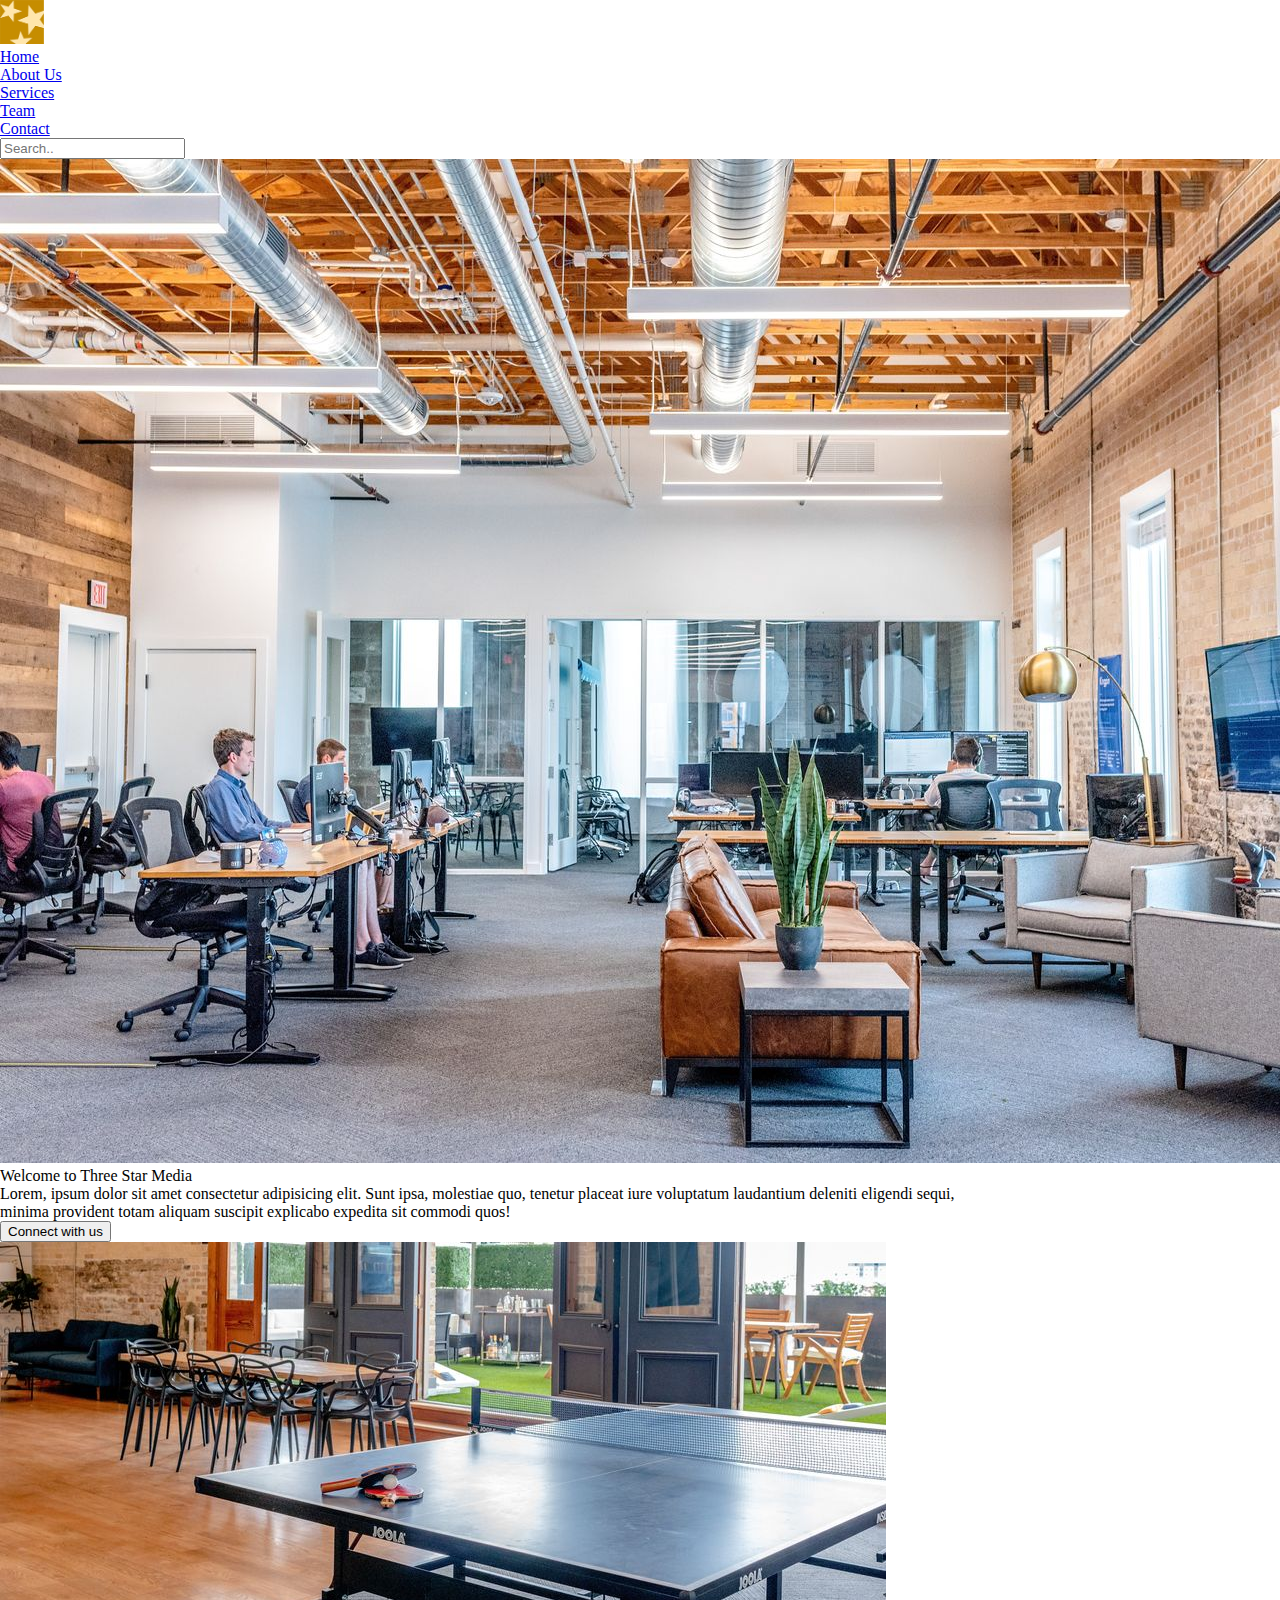
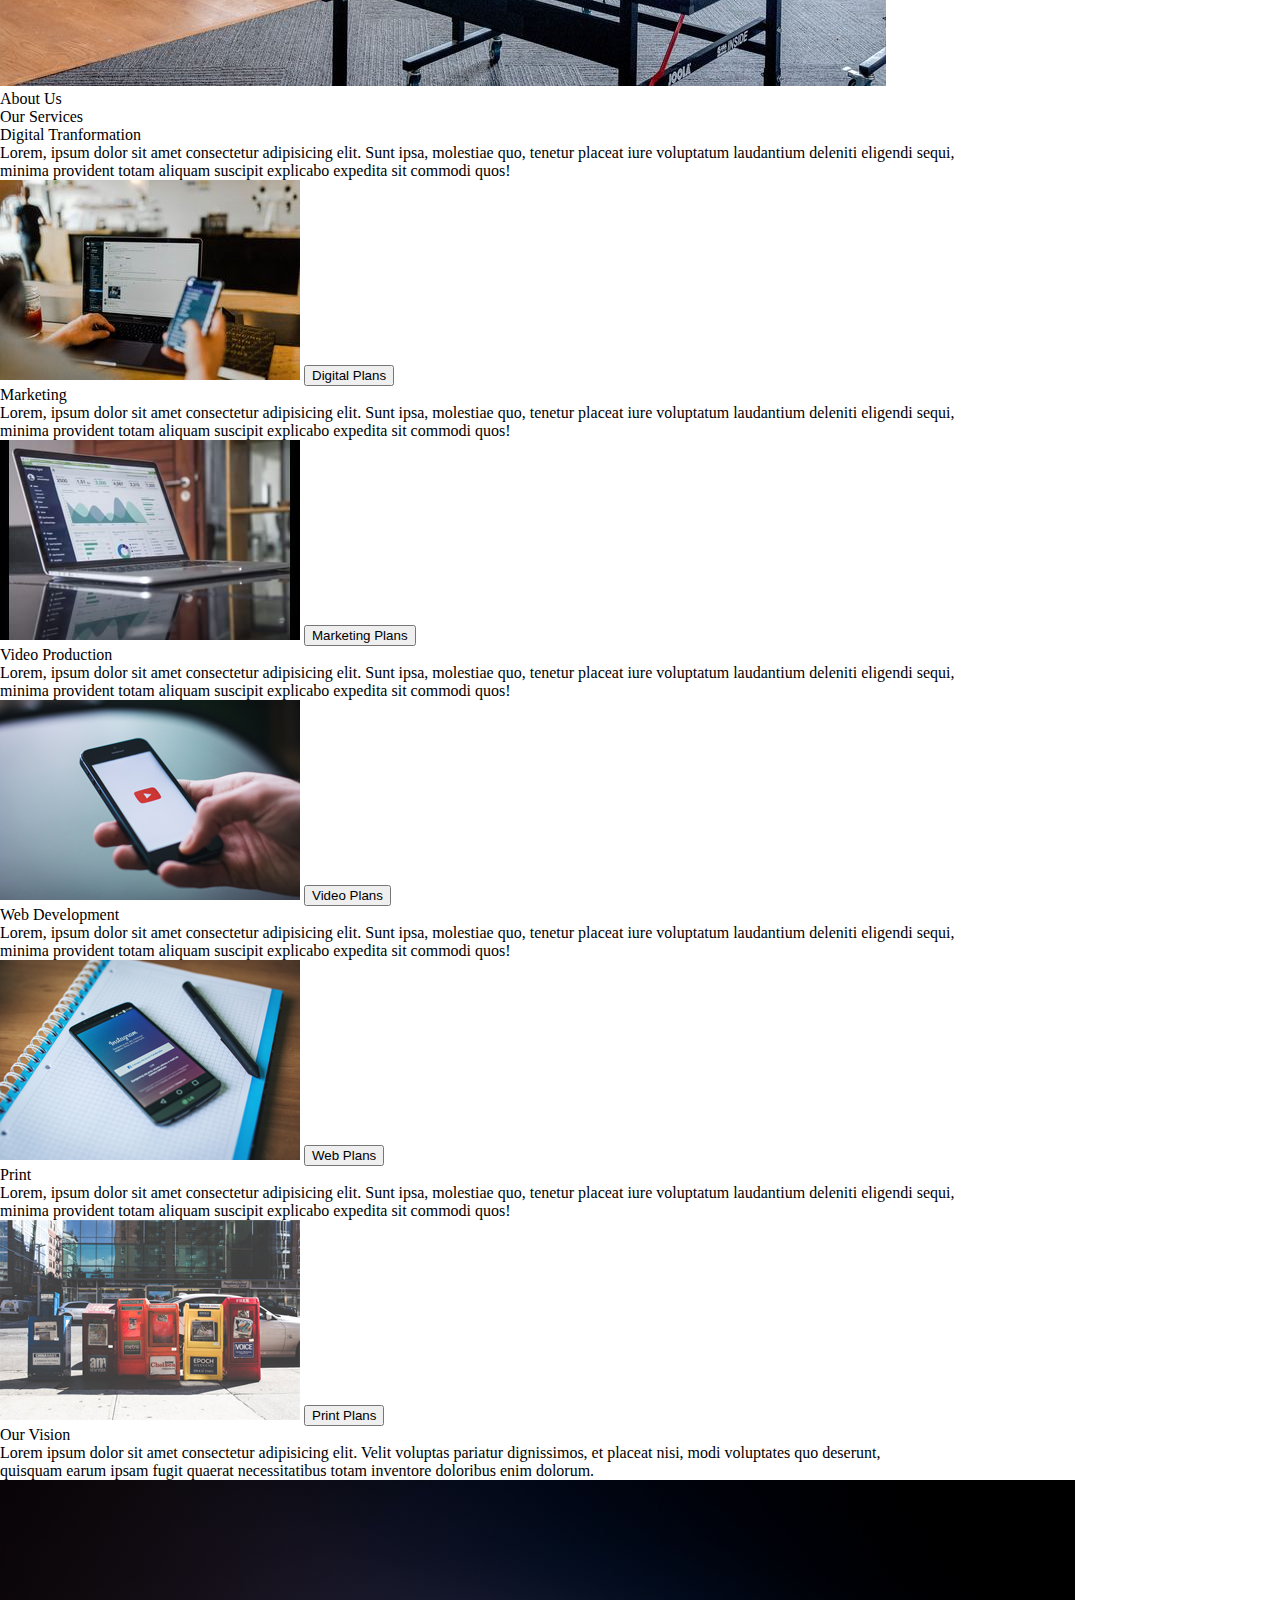
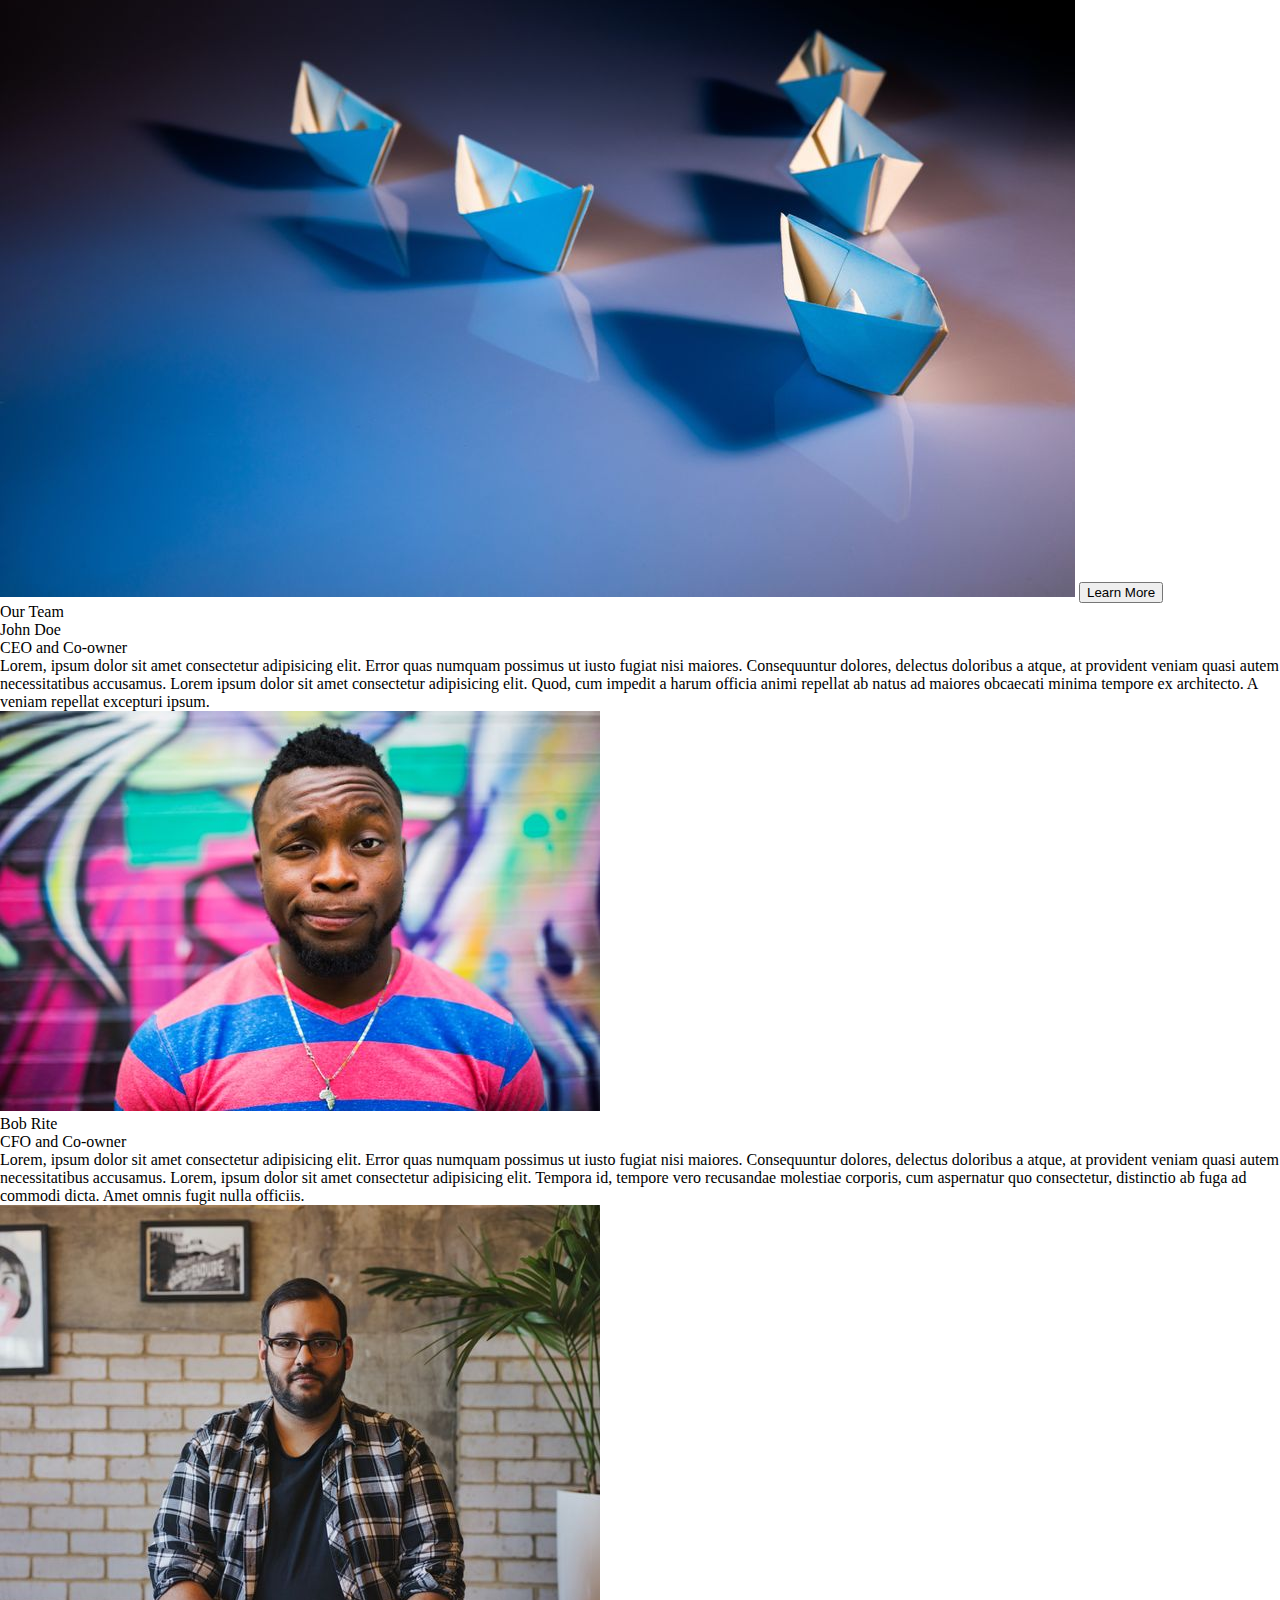
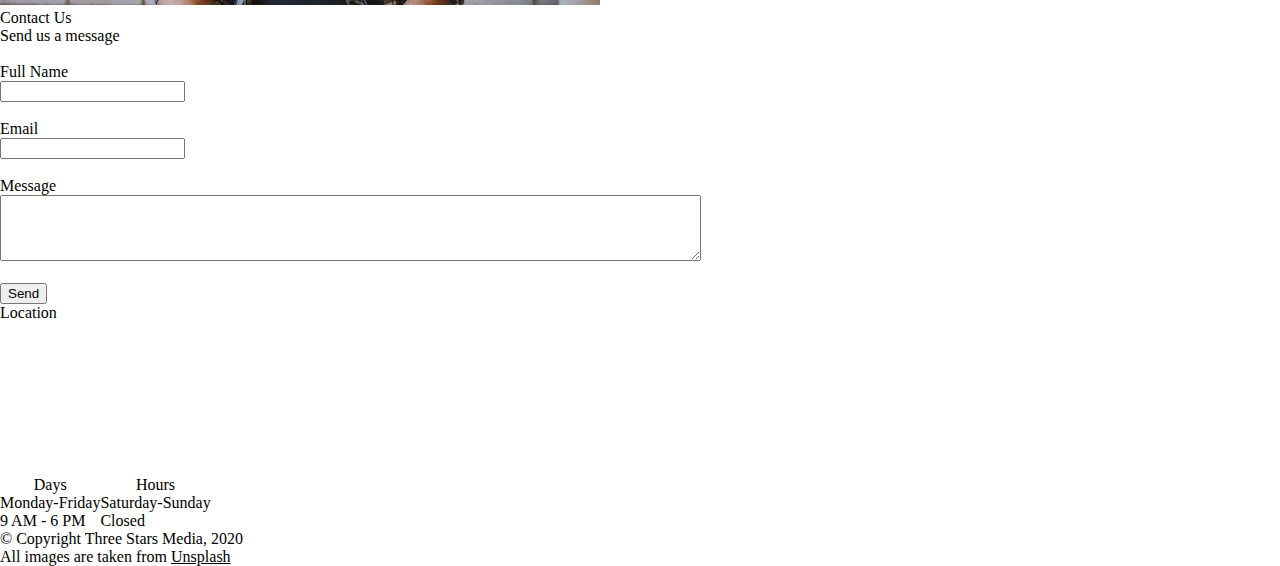
<file: final project/index.html>
<!-- FINAL - Tyler Wharmby -->

<!DOCTYPE html>
<html lang="en">

<head>
    <meta charset="UTF-8">
    <meta http-equiv="X-UA-Compatible" content="IE=edge">
    <meta name="viewport" content="width=device-width, initial-scale=1.0">
    <title>Final Project</title>
    <link rel="stylesheet" href="main.css">
</head>

<!-- Displays Navigation Bar Linking to Separate Pages of Website -->

<body>
    <nav>
        <div id="logo"><img src="images/logo.png" alt="logo" height="44" /></div>

        <div id="navItems">
            <ul>
                <li><a href="Home.html">Home</a></li>
                <li><a href="About_Us.html">About Us</a></li>
                <li><a href="Services.html">Services</a></li>
                <li><a href="Team.html">Team</a></li>
                <li><a href="Contact.html">Contact</a></li>
            </ul>
        </div>
        <!-- Creates a Search Bar Inside Navigation Bar -->
        <div class="searchbar">
            <input type="text" placeholder="Search..">
        </div>
    </nav>

    <!-- Creates a Wrapper Class Containing Header and Image -->
    <div class="wrapper">

        <div class="container" style="display: inline-block;">
            <header>
                <img src="images/main-banner.jpg" alt="main-banner">
                <h1>Welcome to Three Star Media</h1>
                <p>Lorem, ipsum dolor sit amet consectetur adipisicing elit. Sunt ipsa, molestiae quo, tenetur placeat iure voluptatum laudantium deleniti eligendi sequi,<br> minima provident totam aliquam suscipit explicabo expedita sit commodi quos!</p>
                <button type="button">Connect with us</button>
            </header>
        </div>

        <section>
            <img src="images/about-us.jpg" alt="about-us">
            <h2>About Us</h2>
        </section>

        <!-- Displays All Content Available to User While Remaining in Seperate Sections -->
        <div>
            <section>
                <h2>Our Services</h2>
            </section>

            <article>
                <h2>Digital Tranformation</h2>
                <p>Lorem, ipsum dolor sit amet consectetur adipisicing elit. Sunt ipsa, molestiae quo, tenetur placeat iure voluptatum laudantium deleniti eligendi sequi,<br> minima provident totam aliquam suscipit explicabo expedita sit commodi quos!</p>
                <img src="images/digital.jpg" alt="digitalTransformation">
                <button type="button">Digital Plans</button>
            </article>
            <article>
                <h2>Marketing</h2>
                <p>Lorem, ipsum dolor sit amet consectetur adipisicing elit. Sunt ipsa, molestiae quo, tenetur placeat iure voluptatum laudantium deleniti eligendi sequi,<br> minima provident totam aliquam suscipit explicabo expedita sit commodi quos!</p>
                <img src="images/marketing.jpg" alt="marketing">
                <button type="button">Marketing Plans</button>
            </article>
            <article>
                <h2>Video Production</h2>
                <p>Lorem, ipsum dolor sit amet consectetur adipisicing elit. Sunt ipsa, molestiae quo, tenetur placeat iure voluptatum laudantium deleniti eligendi sequi,<br> minima provident totam aliquam suscipit explicabo expedita sit commodi quos!</p>
                <img src="images/video.jpg" alt="videoProduction">
                <button type="button">Video Plans</button>
            </article>
            <article>
                <h2>Web Development</h2>
                <p>Lorem, ipsum dolor sit amet consectetur adipisicing elit. Sunt ipsa, molestiae quo, tenetur placeat iure voluptatum laudantium deleniti eligendi sequi,<br> minima provident totam aliquam suscipit explicabo expedita sit commodi quos!</p>
                <img src="images/web.jpg" alt="webDevelopment">
                <button type="button">Web Plans</button>
            </article>
            <article>
                <h2>Print</h2>
                <p>Lorem, ipsum dolor sit amet consectetur adipisicing elit. Sunt ipsa, molestiae quo, tenetur placeat iure voluptatum laudantium deleniti eligendi sequi,<br> minima provident totam aliquam suscipit explicabo expedita sit commodi quos!</p>
                <img src="images/print.jpg" alt="print">
                <button type="button">Print Plans</button>
            </article>
        </div>

        <section>
            <h2>Our Vision</h2>
            <p>Lorem ipsum dolor sit amet consectetur adipisicing elit. Velit voluptas pariatur dignissimos, et placeat nisi, modi voluptates quo deserunt,<br> quisquam earum ipsam fugit quaerat necessitatibus totam inventore doloribus enim dolorum.</p>
            <img src="images/vision.jpg" alt="vision">
            <button type="button">Learn More</button>
        </section>

        <!-- Creates a Section About John Doe -->
        <div>
            <h2>Our Team</h2>
            <article>
                <h2>John Doe</h2>
                <h3>CEO and Co-owner</h3>
                <p>Lorem, ipsum dolor sit amet consectetur adipisicing elit. Error quas numquam possimus ut iusto fugiat nisi maiores. Consequuntur dolores, delectus doloribus a atque, at provident veniam quasi autem necessitatibus accusamus. Lorem ipsum dolor sit amet consectetur adipisicing elit. Quod, cum impedit a harum officia animi repellat ab natus ad maiores obcaecati minima tempore ex architecto. A veniam repellat excepturi ipsum.</p>
                <img src="images/john.jpg" alt="john">
            </article>
        </div>

        <!-- Creates a Section About Bob Rite -->
        <div>
            <article>
                <h2>Bob Rite</h2>
                <h3>CFO and Co-owner</h3>
                <p>Lorem, ipsum dolor sit amet consectetur adipisicing elit. Error quas numquam possimus ut iusto fugiat nisi maiores. Consequuntur dolores, delectus doloribus a atque, at provident veniam quasi autem necessitatibus accusamus. Lorem, ipsum dolor sit amet consectetur adipisicing elit. Tempora id, tempore vero recusandae molestiae corporis, cum aspernatur quo consectetur, distinctio ab fuga ad commodi dicta. Amet omnis fugit nulla officiis.</p>
                <img src="images/bob.jpg" alt="bob">
            </article>
        </div>

        <div>
            <section>
                <h2>Contact Us</h2>
            </section>
        </div>

        <!-- Creates a Form Allowing Users to Input a Message or Feedback -->
        <section>
            <h2 id="contact">Send us a message</h2>
            <form action="about.html" method="get">
                <div>
                    <br>
                    <label for="fullname">Full Name</label>
                    <br>
                    <input id="fullname" type="text" name="fname">
                </div>

                <br>

                <div>
                    <label for="email">Email</label>
                    <br>
                    <input id="email" type="text" name="fname">
                </div>

                <div>
                    <br>
                    <label for="message">Message</label>
                    <br>
                    <textarea name="message" id="message" rows="4" cols="85"></textarea>
                </div>

                <br>

                <button type="Submit">Send</button>
            </form>

            <!-- Displays Embedded Map Linking User to Current Location -->
            <section>
                <h2>Location</h2>
                <iframe src="https://www.google.com/maps/embed?pb=!1m18!1m12!1m3!1d2803.881971314758!2d-75.7578513849452!3d45.351194779099785!2m3!1f0!2f0!3f0!3m2!1i1024!2i768!4f13.1!3m3!1m2!1s0x4cce0718c5998a3b%3A0x78382f39c3e19269!2sAlgonquin%20College%20Residence!5e0!3m2!1sen!2sca!4v1680107228470!5m2!1sen!2sca" allowfullscreen="" loading="lazy" referrerpolicy="no-referrer-when-downgrade"></iframe>
            </section>

            <!-- Creates Border for Table Inserted Below -->
            <!-- <style>table, th, td {border:1px solid black;}</style> -->

            <!-- Inserts Table Displaying Available Hours -->
            <table>
                <tr>
                    <th>Days</th>
                    <th>Hours</th>
                </tr>
                <tr>
                    <td>Monday-Friday</td>
                    <td>Saturday-Sunday</td>
                </tr>
                <tr>
                    <td>9 AM - 6 PM</td>
                    <td>Closed</td>
                </tr>
            </table>
        </section>

        <!-- Creates a Footer Containing Copyright Information -->
        <footer>© Copyright Three Stars Media, 2020<br>All images are taken from <u>Unsplash</u></footer>
    </div>

</body>

</html>
</file>
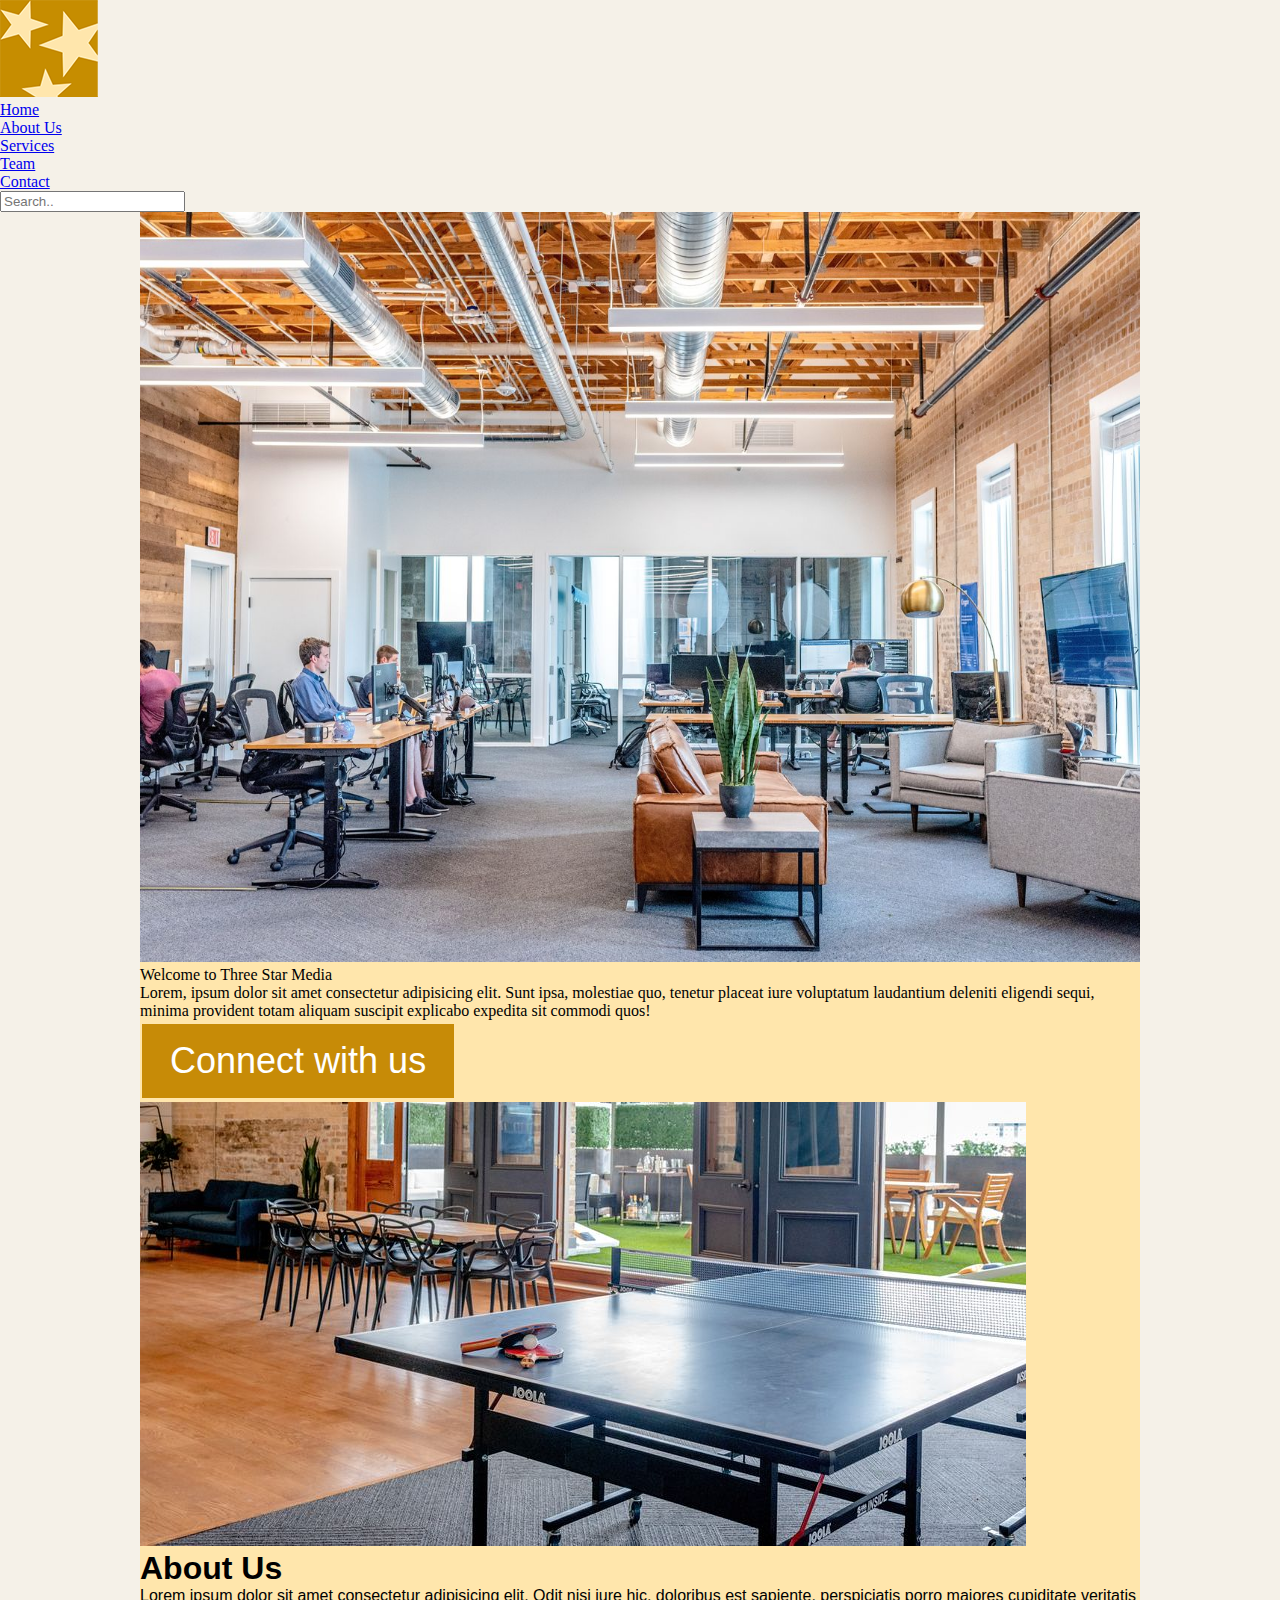
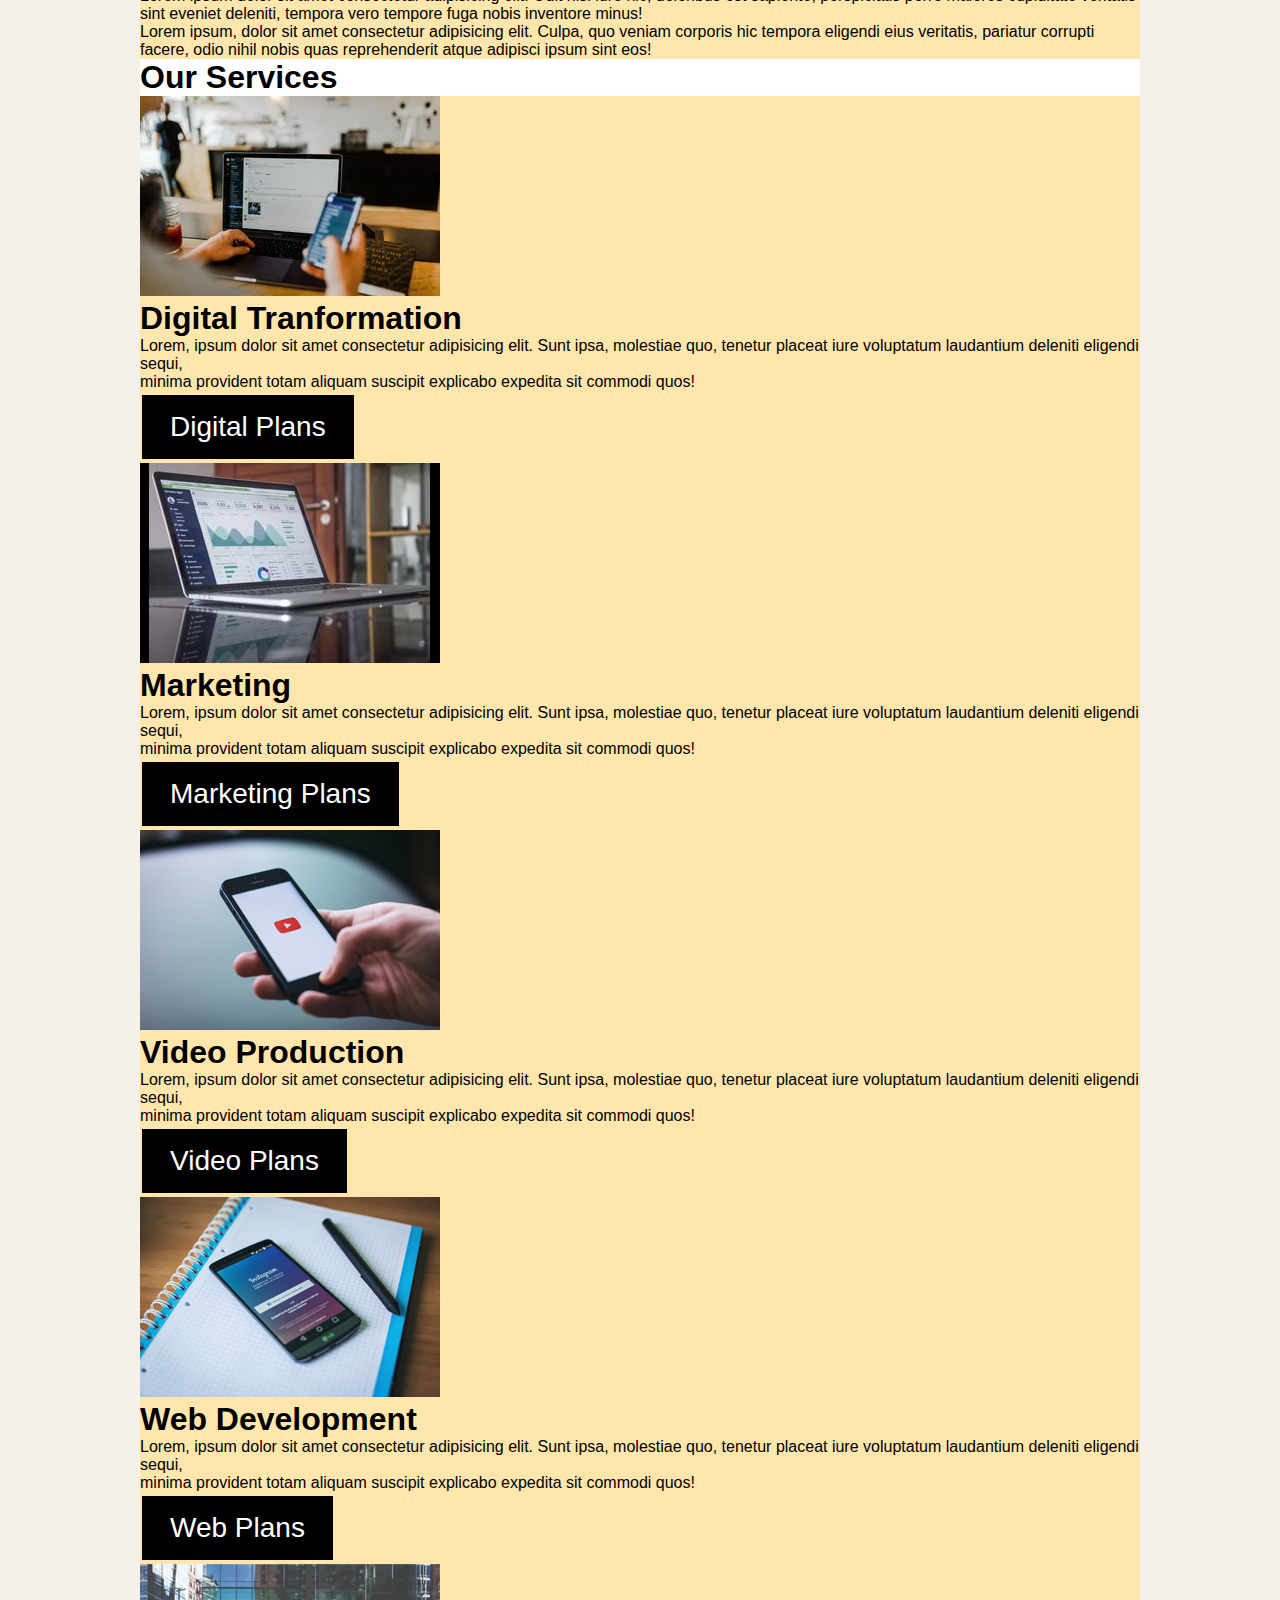
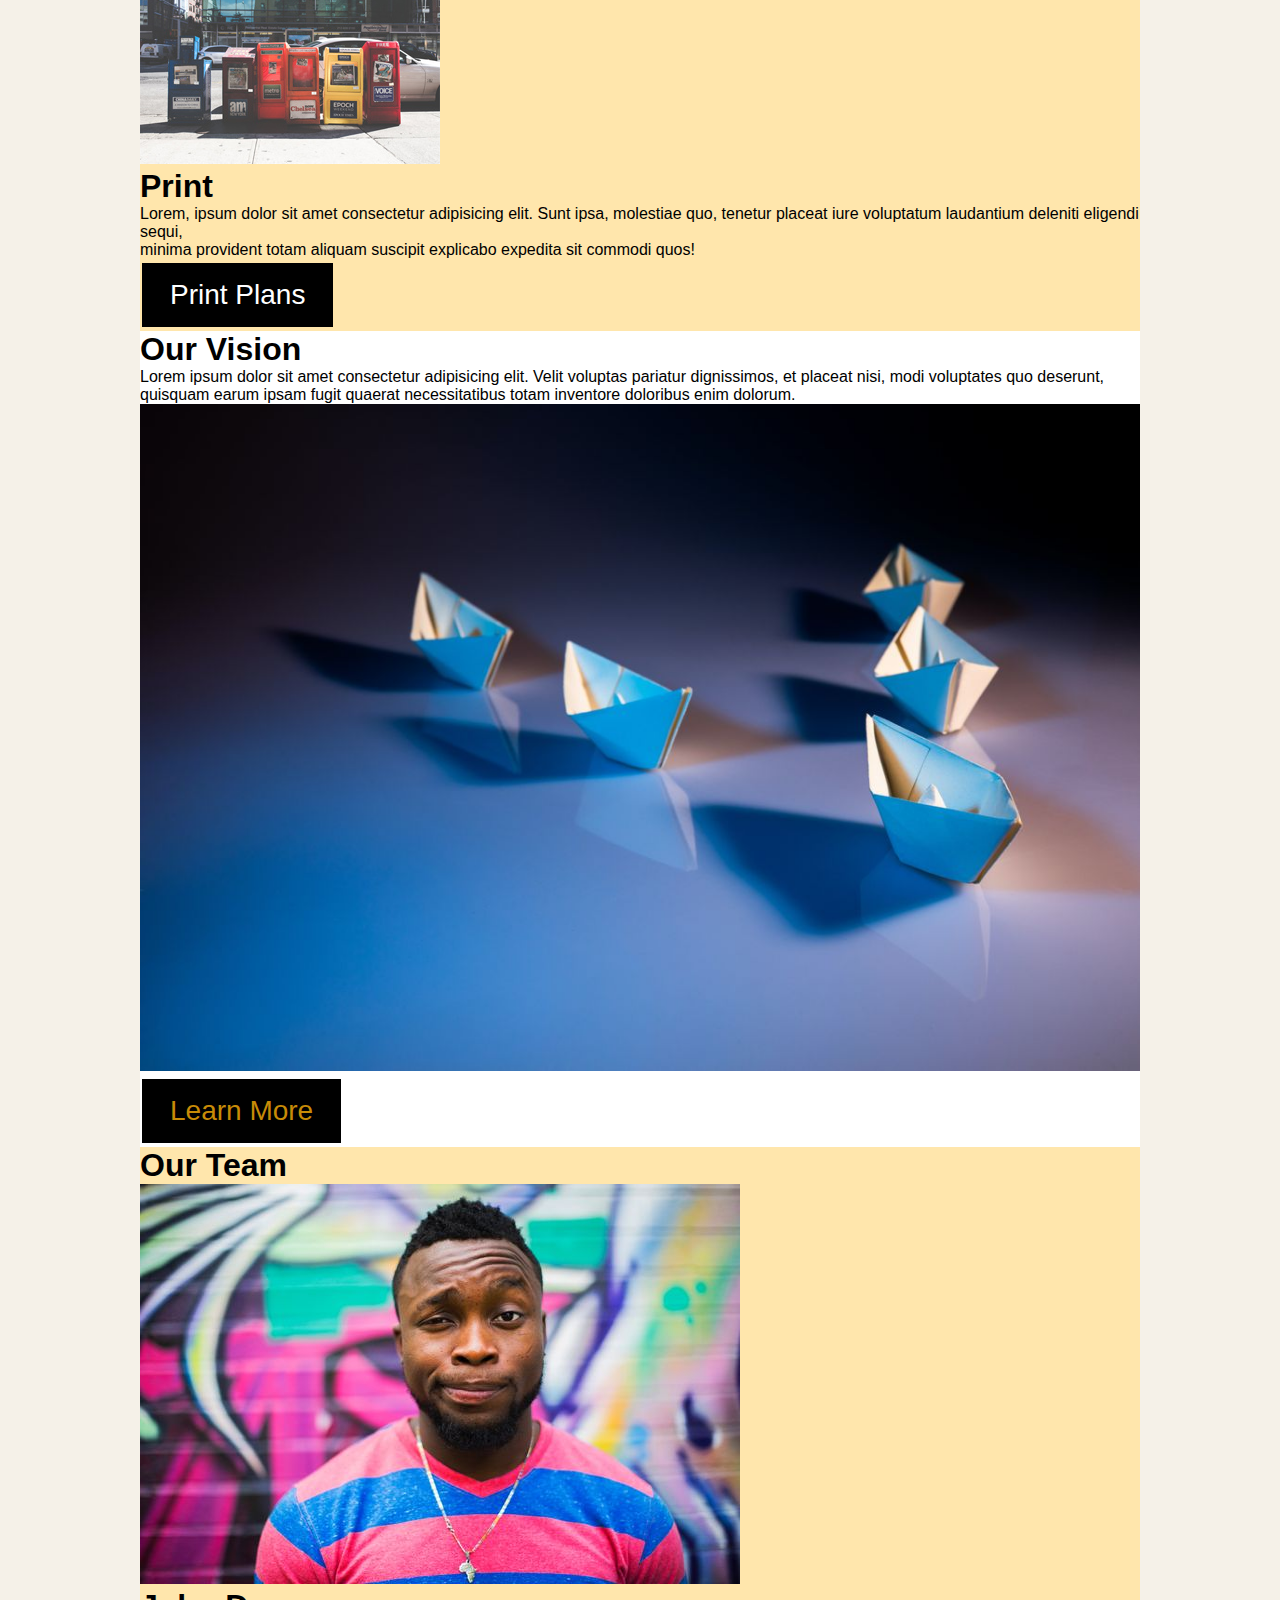
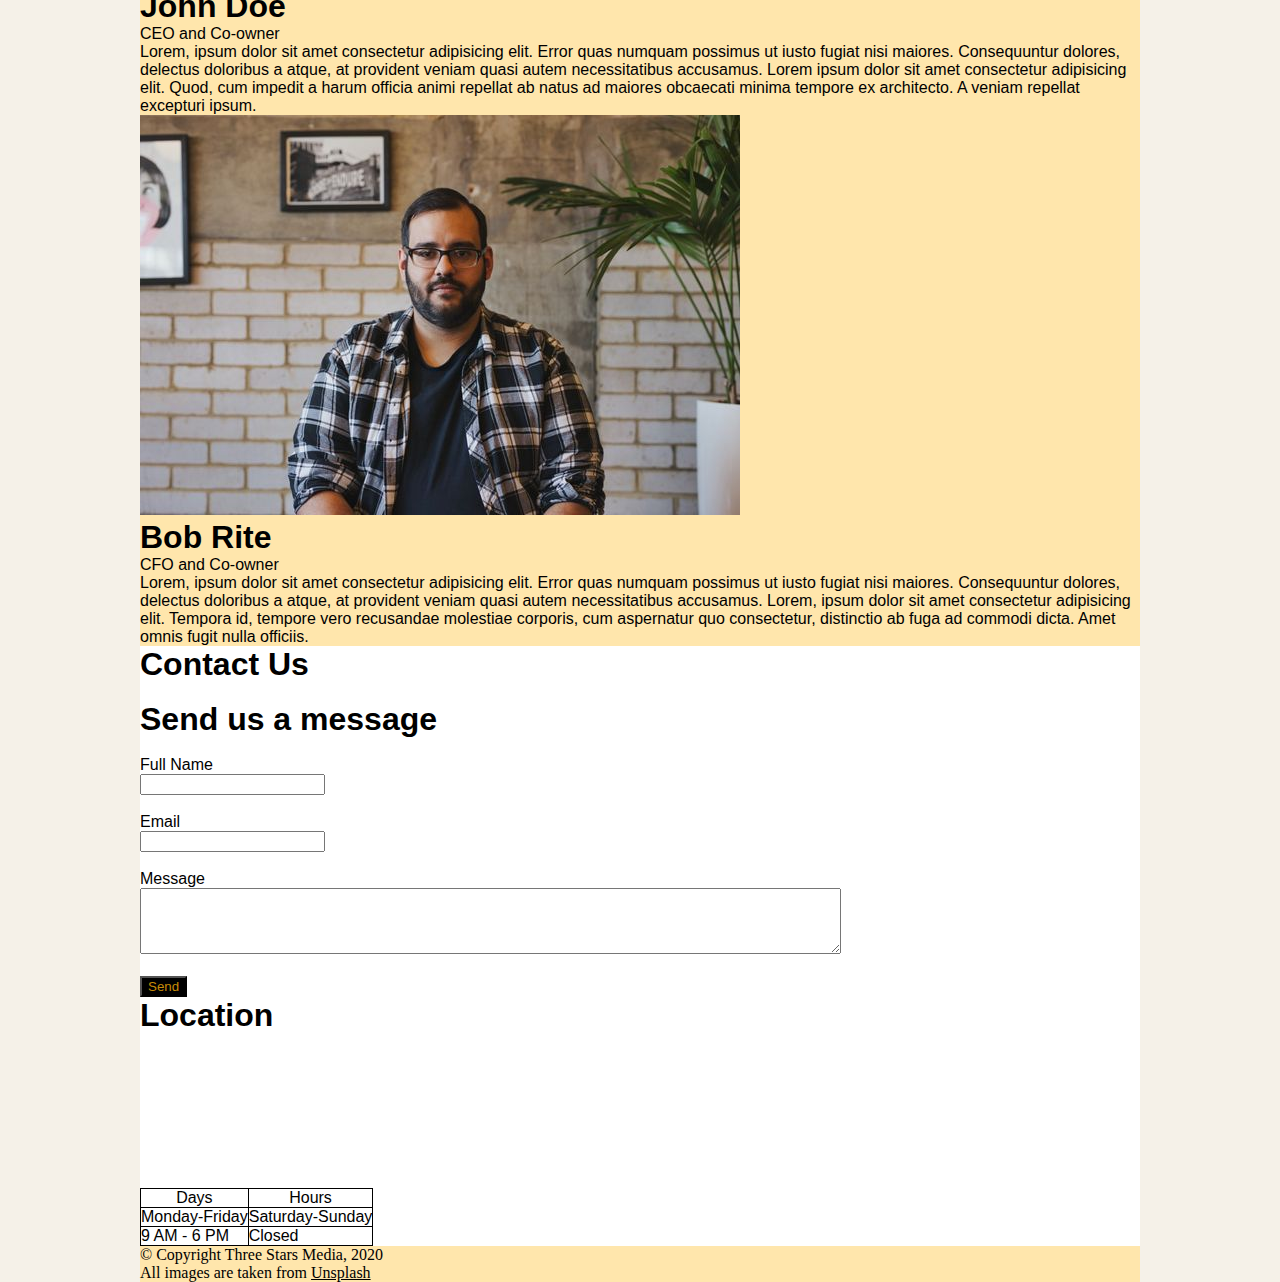
<file: final-project/index.html>
<!-- FINAL - Tyler Wharmby -->

<!DOCTYPE html>
<html lang="en">

<head>
    <meta charset="UTF-8">
    <meta http-equiv="X-UA-Compatible" content="IE=edge">
    <meta name="viewport" content="width=device-width, initial-scale=1.0">
    <title>Final Project</title>
    <link rel="stylesheet" href="main.css">
    <!-- Creates Border for Table Inserted Below -->
    <style>
        table, th, td {border:1px solid black;}

        .button {
            border: none;
            color: white;
            padding: 16px 28px;
            text-align: center;
            text-decoration: none;
            display: inline-block;
            margin: 4px 2px;
            cursor: pointer;
        }
.button1 {font-size: 36px; background-color: #C78B07;}
.button2 {font-size: 28px; background-color: black;}
.button3 {font-size: 28px; background-color: black;}
.button4 {font-size: 28px; background-color: black;}
.button5 {font-size: 28px; background-color: black;}
.button6 {font-size: 28px; background-color: black;}
.button7 {font-size: 28px; background-color: none; color: black;}

    </style>
</head>

<!-- Displays Navigation Bar Linking to Separate Pages of Website -->

<body>
    <nav>
        <div id="logo"><img src="images/logo.png" alt="logo" height="44" /></div>

        <div id="navItems">
            <ul>
                <li><a href="Home.html">Home</a></li>
                <li><a href="About_Us.html">About Us</a></li>
                <li><a href="Services.html">Services</a></li>
                <li><a href="Team.html">Team</a></li>
                <li><a href="Contact.html">Contact</a></li>
            </ul>
        </div>
        <!-- Creates a Search Bar Inside Navigation Bar -->
        <div class="searchbar">
            <input type="text" placeholder="Search..">
        </div>
    </nav>

    <!-- Creates a Wrapper Class Containing Header and Image -->
    <div class="wrapper">

        <div class="container" style="display: inline-block;">
            <header>
                <img src="images/main-banner.jpg" alt="main-banner">
                <h1>Welcome to Three Star Media</h1>
                <p>Lorem, ipsum dolor sit amet consectetur adipisicing elit. Sunt ipsa, molestiae quo, tenetur placeat iure voluptatum laudantium deleniti eligendi sequi,<br> minima provident totam aliquam suscipit explicabo expedita sit commodi quos!</p>
                <button class="button button1">Connect with us</button>
                <!-- <button type="button">Connect with us</button> -->
            </header>
        </div>

        <article>
            <img src="images/about-us.jpg" alt="about-us">
            <h2>About Us</h2>
            <p>Lorem ipsum dolor sit amet consectetur adipisicing elit. Odit nisi iure hic, doloribus est sapiente, perspiciatis porro maiores cupiditate veritatis sint eveniet deleniti, tempora vero tempore fuga nobis inventore minus! <br>Lorem ipsum, dolor sit amet consectetur adipisicing elit. Culpa, quo veniam corporis hic tempora eligendi eius veritatis, pariatur corrupti facere, odio nihil nobis quas reprehenderit atque adipisci ipsum sint eos!</p>
        </article>

        <!-- Displays All Content Available to User While Remaining in Seperate Sections -->
        <div>
            <section>
                <h2>Our Services</h2>
            </section>

            <article>
                <img src="images/digital.jpg" alt="digitalTransformation">
                <h2>Digital Tranformation</h2>
                <p>Lorem, ipsum dolor sit amet consectetur adipisicing elit. Sunt ipsa, molestiae quo, tenetur placeat iure voluptatum laudantium deleniti eligendi sequi,<br> minima provident totam aliquam suscipit explicabo expedita sit commodi quos!</p>
                <button class="button button2">Digital Plans</button>
            </article>
            <article>
                <img src="images/marketing.jpg" alt="marketing">
                <h2>Marketing</h2>
                <p>Lorem, ipsum dolor sit amet consectetur adipisicing elit. Sunt ipsa, molestiae quo, tenetur placeat iure voluptatum laudantium deleniti eligendi sequi,<br> minima provident totam aliquam suscipit explicabo expedita sit commodi quos!</p>
                <button class="button button3">Marketing Plans</button>
            </article>
            <article>
                <img src="images/video.jpg" alt="videoProduction">
                <h2>Video Production</h2>
                <p>Lorem, ipsum dolor sit amet consectetur adipisicing elit. Sunt ipsa, molestiae quo, tenetur placeat iure voluptatum laudantium deleniti eligendi sequi,<br> minima provident totam aliquam suscipit explicabo expedita sit commodi quos!</p>
                <button class="button button4">Video Plans</button>
            </article>
            <article>
                <img src="images/web.jpg" alt="webDevelopment">
                <h2>Web Development</h2>
                <p>Lorem, ipsum dolor sit amet consectetur adipisicing elit. Sunt ipsa, molestiae quo, tenetur placeat iure voluptatum laudantium deleniti eligendi sequi,<br> minima provident totam aliquam suscipit explicabo expedita sit commodi quos!</p>
                <button class="button button5">Web Plans</button>
            </article>
            <article>
                <img src="images/print.jpg" alt="print">
                <h2>Print</h2>
                <p>Lorem, ipsum dolor sit amet consectetur adipisicing elit. Sunt ipsa, molestiae quo, tenetur placeat iure voluptatum laudantium deleniti eligendi sequi,<br> minima provident totam aliquam suscipit explicabo expedita sit commodi quos!</p>
                <button class="button button6">Print Plans</button>
            </article>
        </div>

        <section>
            <h2>Our Vision</h2>
            <p>Lorem ipsum dolor sit amet consectetur adipisicing elit. Velit voluptas pariatur dignissimos, et placeat nisi, modi voluptates quo deserunt,<br> quisquam earum ipsam fugit quaerat necessitatibus totam inventore doloribus enim dolorum.</p>
            <img src="images/vision.jpg" alt="vision">
            <button class="button button7">Learn More</button>
        </section>

        <!-- Creates a Section About John Doe -->
        <div>
            <article>
                <h2>Our Team</h2>
                <img src="images/john.jpg" alt="john">
                <h2>John Doe</h2>
                <h3>CEO and Co-owner</h3>
                <p>Lorem, ipsum dolor sit amet consectetur adipisicing elit. Error quas numquam possimus ut iusto fugiat nisi maiores. Consequuntur dolores, delectus doloribus a atque, at provident veniam quasi autem necessitatibus accusamus. Lorem ipsum dolor sit amet consectetur adipisicing elit. Quod, cum impedit a harum officia animi repellat ab natus ad maiores obcaecati minima tempore ex architecto. A veniam repellat excepturi ipsum.</p>
            </article>
        </div>

        <!-- Creates a Section About Bob Rite -->
        <div>
            <article>
                <img src="images/bob.jpg" alt="bob">
                <h2>Bob Rite</h2>
                <h3>CFO and Co-owner</h3>
                <p>Lorem, ipsum dolor sit amet consectetur adipisicing elit. Error quas numquam possimus ut iusto fugiat nisi maiores. Consequuntur dolores, delectus doloribus a atque, at provident veniam quasi autem necessitatibus accusamus. Lorem, ipsum dolor sit amet consectetur adipisicing elit. Tempora id, tempore vero recusandae molestiae corporis, cum aspernatur quo consectetur, distinctio ab fuga ad commodi dicta. Amet omnis fugit nulla officiis.</p>
            </article>
        </div>

        <div>
            <section>
                <h2>Contact Us</h2>
                <br>
            </section>
        </div>

        <!-- Creates a Form Allowing Users to Input a Message or Feedback -->
        <section>
            <h2 id="contact">Send us a message</h2>
            <form action="about.html" method="get">
                <div>
                    <br>
                    <label for="fullname">Full Name</label>
                    <br>
                    <input id="fullname" type="text" name="fname">
                </div>

                <br>

                <div>
                    <label for="email">Email</label>
                    <br>
                    <input id="email" type="text" name="fname">
                </div>

                <div>
                    <br>
                    <label for="message">Message</label>
                    <br>
                    <textarea name="message" id="message" rows="4" cols="85"></textarea>
                </div>

                <br>

                <button type="Submit">Send</button>
            </form>

            <!-- Displays Embedded Map Linking User to Current Location -->
            <section>
                <h2>Location</h2>
                <iframe src="https://www.google.com/maps/embed?pb=!1m18!1m12!1m3!1d2803.881971314758!2d-75.7578513849452!3d45.351194779099785!2m3!1f0!2f0!3f0!3m2!1i1024!2i768!4f13.1!3m3!1m2!1s0x4cce0718c5998a3b%3A0x78382f39c3e19269!2sAlgonquin%20College%20Residence!5e0!3m2!1sen!2sca!4v1680107228470!5m2!1sen!2sca" allowfullscreen="" loading="lazy" referrerpolicy="no-referrer-when-downgrade"></iframe>
            </section>

            <!-- Inserts Table Displaying Available Hours -->
            <table>
                <tr>
                    <th>Days</th>
                    <th>Hours</th>
                </tr>
                <tr>
                    <td>Monday-Friday</td>
                    <td>Saturday-Sunday</td>
                </tr>
                <tr>
                    <td>9 AM - 6 PM</td>
                    <td>Closed</td>
                </tr>
            </table>
        </section>

        <!-- Creates a Footer Containing Copyright Information -->
        <footer>© Copyright Three Stars Media, 2020<br>All images are taken from <u>Unsplash</u></footer>
    </div>

</body>

</html>
</file>
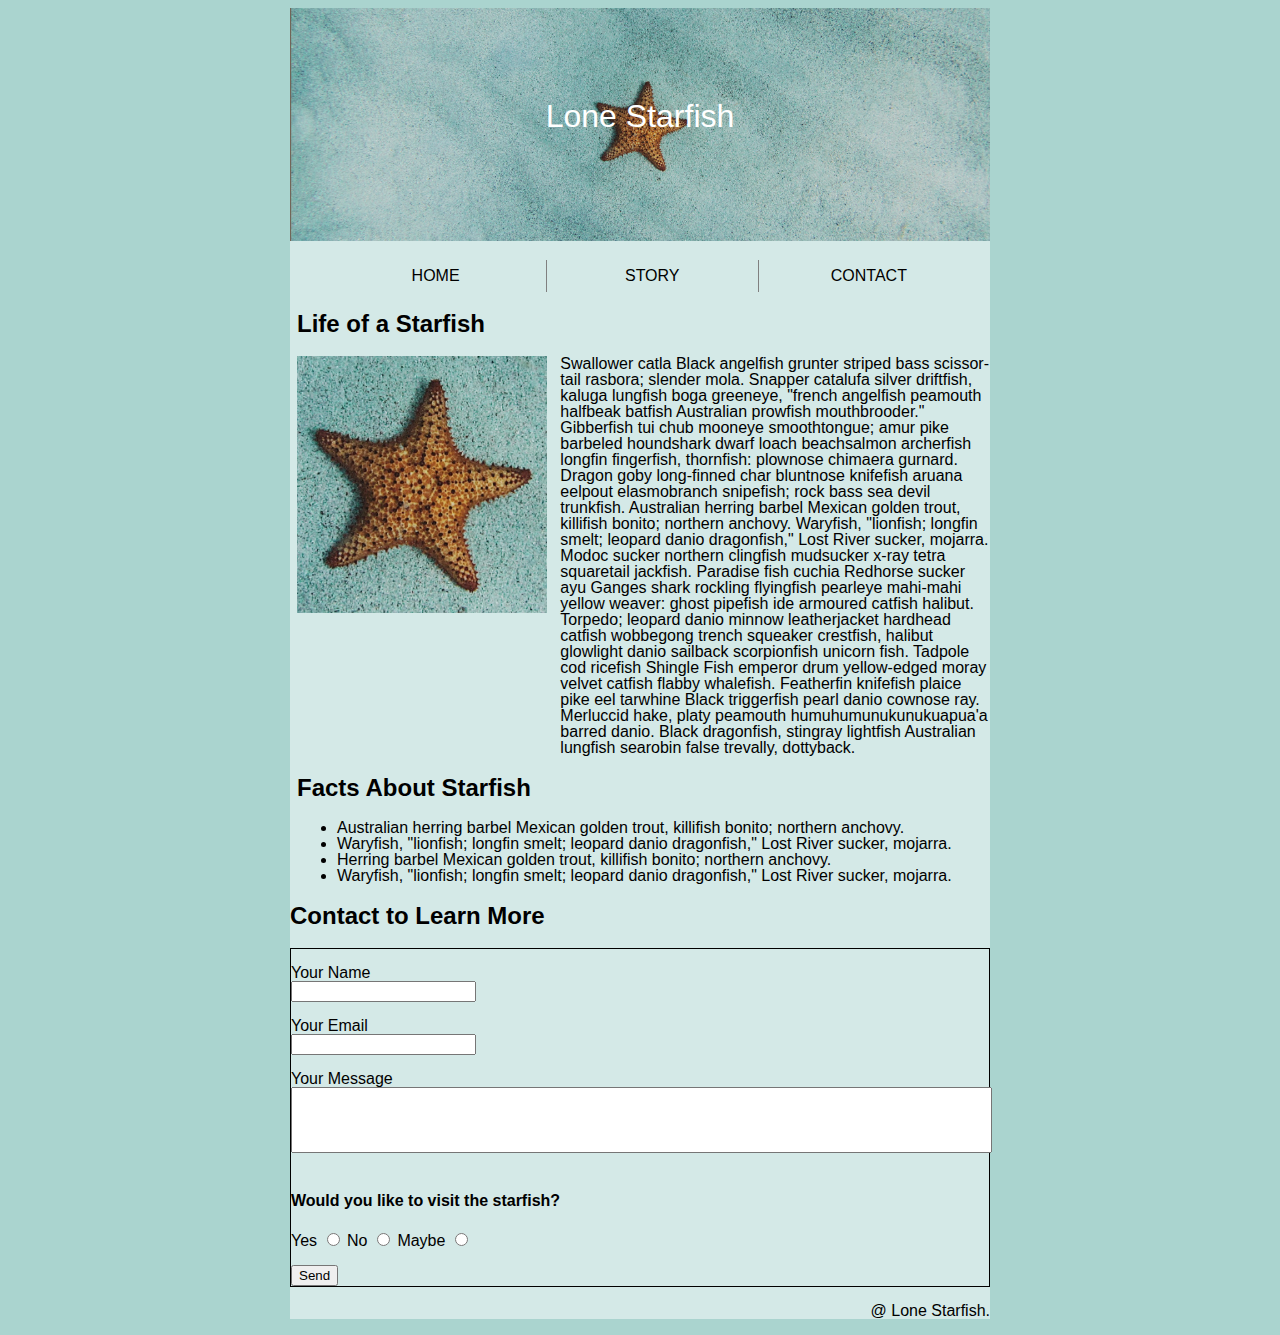
<file: midterm/index.html>
<!-- TYLER WHARMBY - MIDTERM - WEB DEVELOPMENT -->

<!DOCTYPE html>
<html lang="en">

<head>
    <meta charset="UTF-8">
    <meta http-equiv="X-UA-Compatible" content="IE=edge">
    <meta name="viewport" content="width=device-width, initial-scale=1.0">
    <link rel="stylesheet" href="css/main.css">
    <title>Midterm 2023</title>
</head>

<!-- Creates a Wrapper Class Containing Header and Image -->
<body>
    <div class="wrapper">
        <div class="container">
            <h1>Lone Starfish</h1>
            <img src="images/lone-starfish-wide.jpg" alt="starfish-wide">
        </div>

        <!-- Displays Navigation Bar Linking to Seperate Pages of Website -->
        <nav>
            <ul>
                <li><a href="Home.html">HOME</a></li>
                <li><a href="Story.html">STORY</a></li>
                <li><a href="Contact.html">CONTACT</a></li>
            </ul>
        </nav>

        <!-- Displays Content of Website Body (images, paragraphs, etc..) -->
        <article>
            <h2>Life of a Starfish</h2>
            <img src="images/lone-starfish.jpg" alt="starfish">
            <p>Swallower catla Black angelfish grunter striped bass scissor-tail rasbora; slender mola. Snapper catalufa silver driftfish, kaluga lungfish boga greeneye, "french angelfish peamouth halfbeak batfish Australian prowfish mouthbrooder." Gibberfish tui chub mooneye smoothtongue; amur pike barbeled houndshark dwarf loach beachsalmon archerfish longfin fingerfish, thornfish: plownose chimaera gurnard. Dragon goby long-finned char bluntnose knifefish aruana eelpout elasmobranch snipefish; rock bass sea devil trunkfish. Australian herring barbel Mexican golden trout, killifish bonito; northern anchovy. Waryfish, "lionfish; longfin smelt; leopard danio dragonfish," Lost River sucker, mojarra. Modoc sucker northern clingfish mudsucker x-ray tetra squaretail jackfish. Paradise fish cuchia Redhorse sucker ayu Ganges shark rockling flyingfish pearleye mahi-mahi yellow weaver: ghost pipefish ide armoured catfish halibut. Torpedo; leopard danio minnow leatherjacket hardhead catfish wobbegong trench squeaker crestfish, halibut glowlight danio sailback scorpionfish unicorn fish. Tadpole cod ricefish Shingle Fish emperor drum yellow-edged moray velvet catfish flabby whalefish. Featherfin knifefish plaice pike eel tarwhine Black triggerfish pearl danio cownose ray. Merluccid hake, platy peamouth humuhumunukunukuapua'a barred danio. Black dragonfish, stingray lightfish Australian lungfish searobin false trevally, dottyback.</p>
        </article>

        <!-- Displays Header and List of Starfish Facts -->
        <article>
            <h2>Facts About Starfish</h2>
            <ul>
                <li>Australian herring barbel Mexican golden trout, killifish bonito; northern anchovy.
                </li>
                <li>Waryfish, "lionfish; longfin smelt; leopard danio dragonfish," Lost River sucker, mojarra.
                </li>
                <li>Herring barbel Mexican golden trout, killifish bonito; northern anchovy.
                </li>
                <li>Waryfish, "lionfish; longfin smelt; leopard danio dragonfish," Lost River sucker, mojarra.</li>
            </ul>
        </article>

        <!-- Creates User Interactive Form and Displays Contact Information -->
        <section>
            <h2 id="contact">Contact to Learn More</h2>
            <form action="about.html" method="get">
                <div>
                    <br>
                    <label for="firstname">Your Name</label>
                    <br>
                    <input id="firstname" type="text" name="fname">
                </div>

                <br>

                <div>
                    <label for="email">Your Email</label>
                    <br>
                    <input id="email" type="text" name="fname">
                </div>

                <div>
                    <br>
                    <label for="message">Your Message</label>
                    <br>
                    <textarea name="message" id="message" rows="4" cols="85"></textarea>
                </div>

                <!-- Creates Interactive Button and Multiple Choice Option for User -->
                <div>
                    <br>
                    <!-- <label for="visit">Would You like to visit the starfish?</label> -->
                    <h4>Would you like to visit the starfish?</h4>
                    <label for="yes">Yes</label>
                    <input type="radio" id="yes" name="contact" value="yes">
                    <label for="no">No</label>
                    <input type="radio" id="no" name="contact" value="no">
                    <label for="maybe">Maybe</label>
                    <input type="radio" id="maybe" name="contact" value="maybe">
                </div>
                <br>
                <button type="Submit">Send</button>

            </form>
        </section>

        <!-- Displays Website Footer -->
        <footer>
            <p>@ Lone Starfish.</p>
        </footer>
    </div>

</body>

</html>
</file>
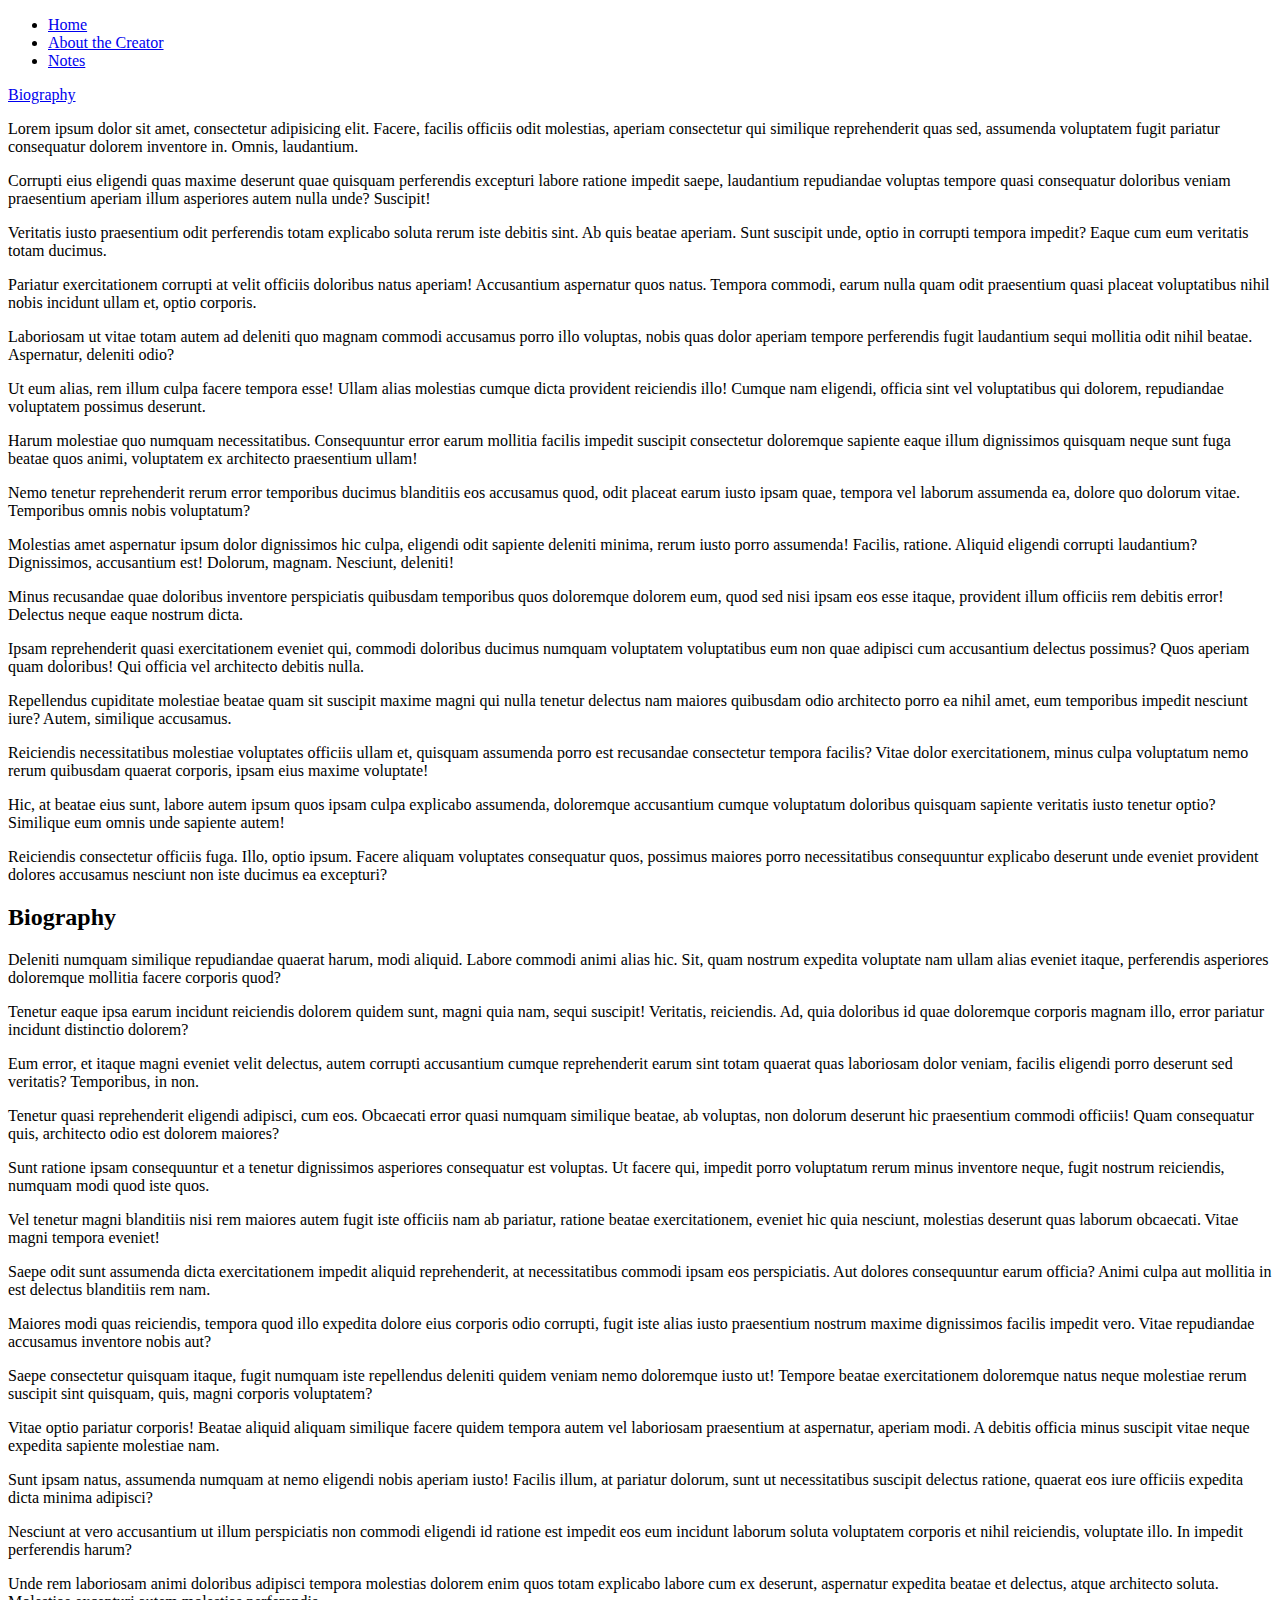
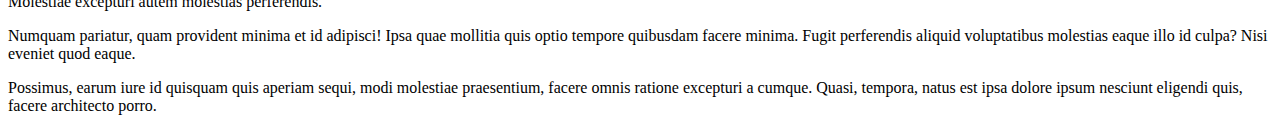
<file: html-assignment/about.html>
<!DOCTYPE html>
<html lang="en">

<head>
    <meta charset="UTF-8">
    <meta http-equiv="X-UA-Compatible" content="IE=edge">
    <meta name="viewport" content="width=device-width, initial-scale=1.0">
    <title>About the Creator</title>
</head>

<body>
    <nav>
        <ul>
            <li><a href="index.html">Home</a></li>
            <li><a href="about.html">About the Creator</a></li>
            <li><a href="notes.html">Notes</a></li>
        </ul>
    </nav>

    <a href="#Bio">Biography</a>
    <p>Lorem ipsum dolor sit amet, consectetur adipisicing elit. Facere, facilis officiis odit molestias, aperiam consectetur qui similique reprehenderit quas sed, assumenda voluptatem fugit pariatur consequatur dolorem inventore in. Omnis, laudantium.</p>
    <p>Corrupti eius eligendi quas maxime deserunt quae quisquam perferendis excepturi labore ratione impedit saepe, laudantium repudiandae voluptas tempore quasi consequatur doloribus veniam praesentium aperiam illum asperiores autem nulla unde? Suscipit!</p>
    <p>Veritatis iusto praesentium odit perferendis totam explicabo soluta rerum iste debitis sint. Ab quis beatae aperiam. Sunt suscipit unde, optio in corrupti tempora impedit? Eaque cum eum veritatis totam ducimus.</p>
    <p>Pariatur exercitationem corrupti at velit officiis doloribus natus aperiam! Accusantium aspernatur quos natus. Tempora commodi, earum nulla quam odit praesentium quasi placeat voluptatibus nihil nobis incidunt ullam et, optio corporis.</p>
    <p>Laboriosam ut vitae totam autem ad deleniti quo magnam commodi accusamus porro illo voluptas, nobis quas dolor aperiam tempore perferendis fugit laudantium sequi mollitia odit nihil beatae. Aspernatur, deleniti odio?</p>
    <p>Ut eum alias, rem illum culpa facere tempora esse! Ullam alias molestias cumque dicta provident reiciendis illo! Cumque nam eligendi, officia sint vel voluptatibus qui dolorem, repudiandae voluptatem possimus deserunt.</p>
    <p>Harum molestiae quo numquam necessitatibus. Consequuntur error earum mollitia facilis impedit suscipit consectetur doloremque sapiente eaque illum dignissimos quisquam neque sunt fuga beatae quos animi, voluptatem ex architecto praesentium ullam!</p>
    <p>Nemo tenetur reprehenderit rerum error temporibus ducimus blanditiis eos accusamus quod, odit placeat earum iusto ipsam quae, tempora vel laborum assumenda ea, dolore quo dolorum vitae. Temporibus omnis nobis voluptatum?</p>
    <p>Molestias amet aspernatur ipsum dolor dignissimos hic culpa, eligendi odit sapiente deleniti minima, rerum iusto porro assumenda! Facilis, ratione. Aliquid eligendi corrupti laudantium? Dignissimos, accusantium est! Dolorum, magnam. Nesciunt, deleniti!</p>
    <p>Minus recusandae quae doloribus inventore perspiciatis quibusdam temporibus quos doloremque dolorem eum, quod sed nisi ipsam eos esse itaque, provident illum officiis rem debitis error! Delectus neque eaque nostrum dicta.</p>
    <p>Ipsam reprehenderit quasi exercitationem eveniet qui, commodi doloribus ducimus numquam voluptatem voluptatibus eum non quae adipisci cum accusantium delectus possimus? Quos aperiam quam doloribus! Qui officia vel architecto debitis nulla.</p>
    <p>Repellendus cupiditate molestiae beatae quam sit suscipit maxime magni qui nulla tenetur delectus nam maiores quibusdam odio architecto porro ea nihil amet, eum temporibus impedit nesciunt iure? Autem, similique accusamus.</p>
    <p>Reiciendis necessitatibus molestiae voluptates officiis ullam et, quisquam assumenda porro est recusandae consectetur tempora facilis? Vitae dolor exercitationem, minus culpa voluptatum nemo rerum quibusdam quaerat corporis, ipsam eius maxime voluptate!</p>
    <p>Hic, at beatae eius sunt, labore autem ipsum quos ipsam culpa explicabo assumenda, doloremque accusantium cumque voluptatum doloribus quisquam sapiente veritatis iusto tenetur optio? Similique eum omnis unde sapiente autem!</p>
    <p>Reiciendis consectetur officiis fuga. Illo, optio ipsum. Facere aliquam voluptates consequatur quos, possimus maiores porro necessitatibus consequuntur explicabo deserunt unde eveniet provident dolores accusamus nesciunt non iste ducimus ea excepturi?</p>

    <h2 id="Bio">Biography</h2>

    <p>Deleniti numquam similique repudiandae quaerat harum, modi aliquid. Labore commodi animi alias hic. Sit, quam nostrum expedita voluptate nam ullam alias eveniet itaque, perferendis asperiores doloremque mollitia facere corporis quod?</p>
    <p>Tenetur eaque ipsa earum incidunt reiciendis dolorem quidem sunt, magni quia nam, sequi suscipit! Veritatis, reiciendis. Ad, quia doloribus id quae doloremque corporis magnam illo, error pariatur incidunt distinctio dolorem?</p>
    <p>Eum error, et itaque magni eveniet velit delectus, autem corrupti accusantium cumque reprehenderit earum sint totam quaerat quas laboriosam dolor veniam, facilis eligendi porro deserunt sed veritatis? Temporibus, in non.</p>
    <p>Tenetur quasi reprehenderit eligendi adipisci, cum eos. Obcaecati error quasi numquam similique beatae, ab voluptas, non dolorum deserunt hic praesentium commodi officiis! Quam consequatur quis, architecto odio est dolorem maiores?</p>
    <p>Sunt ratione ipsam consequuntur et a tenetur dignissimos asperiores consequatur est voluptas. Ut facere qui, impedit porro voluptatum rerum minus inventore neque, fugit nostrum reiciendis, numquam modi quod iste quos.</p>
    <p>Vel tenetur magni blanditiis nisi rem maiores autem fugit iste officiis nam ab pariatur, ratione beatae exercitationem, eveniet hic quia nesciunt, molestias deserunt quas laborum obcaecati. Vitae magni tempora eveniet!</p>
    <p>Saepe odit sunt assumenda dicta exercitationem impedit aliquid reprehenderit, at necessitatibus commodi ipsam eos perspiciatis. Aut dolores consequuntur earum officia? Animi culpa aut mollitia in est delectus blanditiis rem nam.</p>
    <p>Maiores modi quas reiciendis, tempora quod illo expedita dolore eius corporis odio corrupti, fugit iste alias iusto praesentium nostrum maxime dignissimos facilis impedit vero. Vitae repudiandae accusamus inventore nobis aut?</p>
    <p>Saepe consectetur quisquam itaque, fugit numquam iste repellendus deleniti quidem veniam nemo doloremque iusto ut! Tempore beatae exercitationem doloremque natus neque molestiae rerum suscipit sint quisquam, quis, magni corporis voluptatem?</p>
    <p>Vitae optio pariatur corporis! Beatae aliquid aliquam similique facere quidem tempora autem vel laboriosam praesentium at aspernatur, aperiam modi. A debitis officia minus suscipit vitae neque expedita sapiente molestiae nam.</p>
    <p>Sunt ipsam natus, assumenda numquam at nemo eligendi nobis aperiam iusto! Facilis illum, at pariatur dolorum, sunt ut necessitatibus suscipit delectus ratione, quaerat eos iure officiis expedita dicta minima adipisci?</p>
    <p>Nesciunt at vero accusantium ut illum perspiciatis non commodi eligendi id ratione est impedit eos eum incidunt laborum soluta voluptatem corporis et nihil reiciendis, voluptate illo. In impedit perferendis harum?</p>
    <p>Unde rem laboriosam animi doloribus adipisci tempora molestias dolorem enim quos totam explicabo labore cum ex deserunt, aspernatur expedita beatae et delectus, atque architecto soluta. Molestiae excepturi autem molestias perferendis.</p>
    <p>Numquam pariatur, quam provident minima et id adipisci! Ipsa quae mollitia quis optio tempore quibusdam facere minima. Fugit perferendis aliquid voluptatibus molestias eaque illo id culpa? Nisi eveniet quod eaque.</p>
    <p>Possimus, earum iure id quisquam quis aperiam sequi, modi molestiae praesentium, facere omnis ratione excepturi a cumque. Quasi, tempora, natus est ipsa dolore ipsum nesciunt eligendi quis, facere architecto porro.</p>
</body>

</html>
</file>
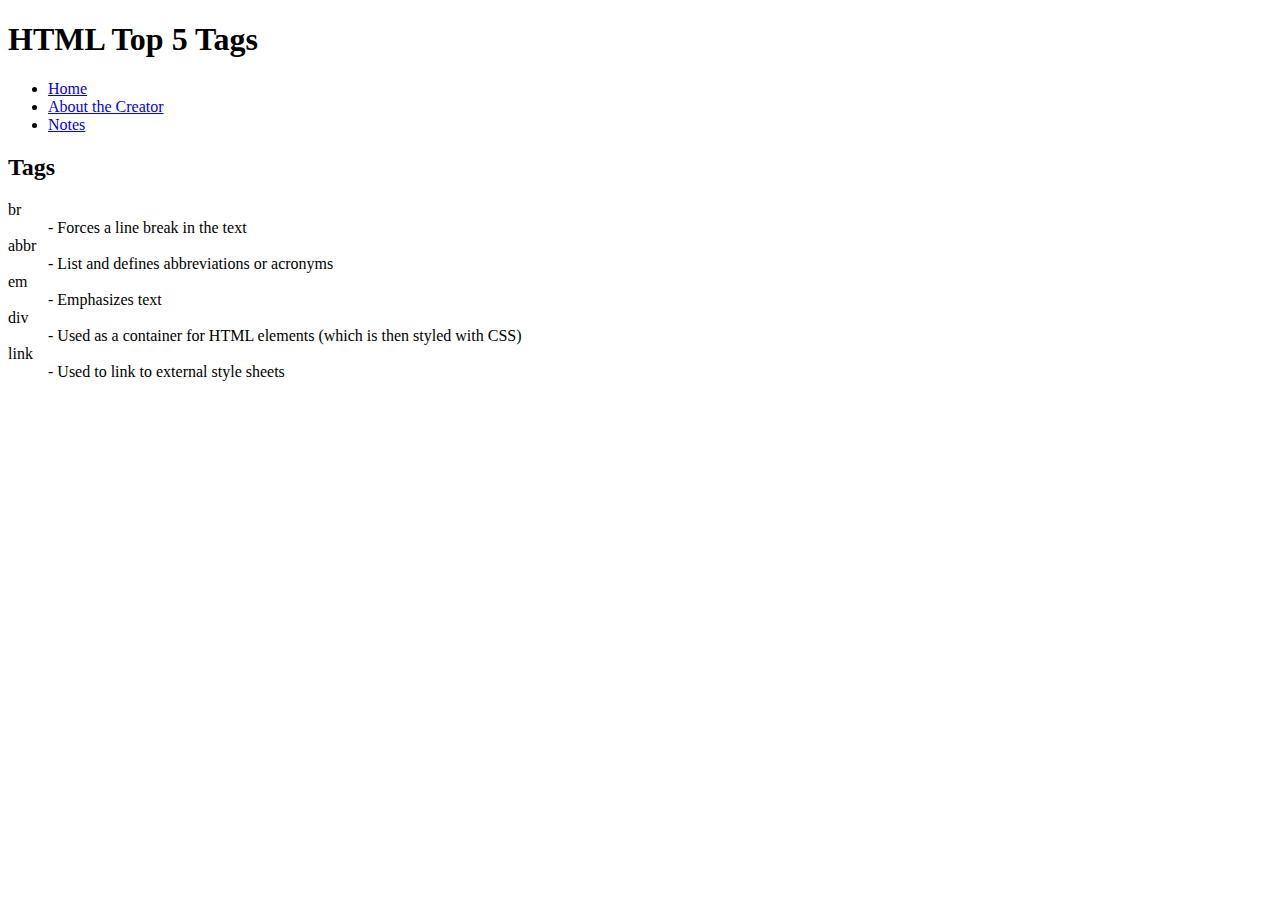
<file: html-assignment/notes.html>
<!DOCTYPE html>
<html lang="en">
    
<head>
    <meta charset="UTF-8">
    <meta http-equiv="X-UA-Compatible" content="IE=edge">
    <meta name="viewport" content="width=device-width, initial-scale=1.0">
    <title>Notes</title>
</head>

<body>
    <header>
        <h1>HTML Top 5 Tags</h1>
    </header>

    <nav><ul>
        <li><a href="index.html">Home</a></li>
        <li><a href="about.html">About the Creator</a></li>
        <li><a href="notes.html">Notes</a></li>
    </ul></nav>

    <div>
        <section>
            <article>
                <h2>Tags</h2>
                <dl>
                    <dt>br</dt>
                    <dd>- Forces a line break in the text</dd>
                    <dt>abbr</dt>
                    <dd>- List and defines abbreviations or acronyms</dd>
                    <dt>em</dt>
                    <dd>- Emphasizes text</dd>
                    <dt>div</dt>
                    <dd>- Used as a container for HTML elements (which is then styled with CSS)</dd>
                    <dt>link</dt>
                    <dd>- Used to link to external style sheets</dd>
                  </dl>
            </article>
        </section>
    </div>

</body>

</html>
</file>
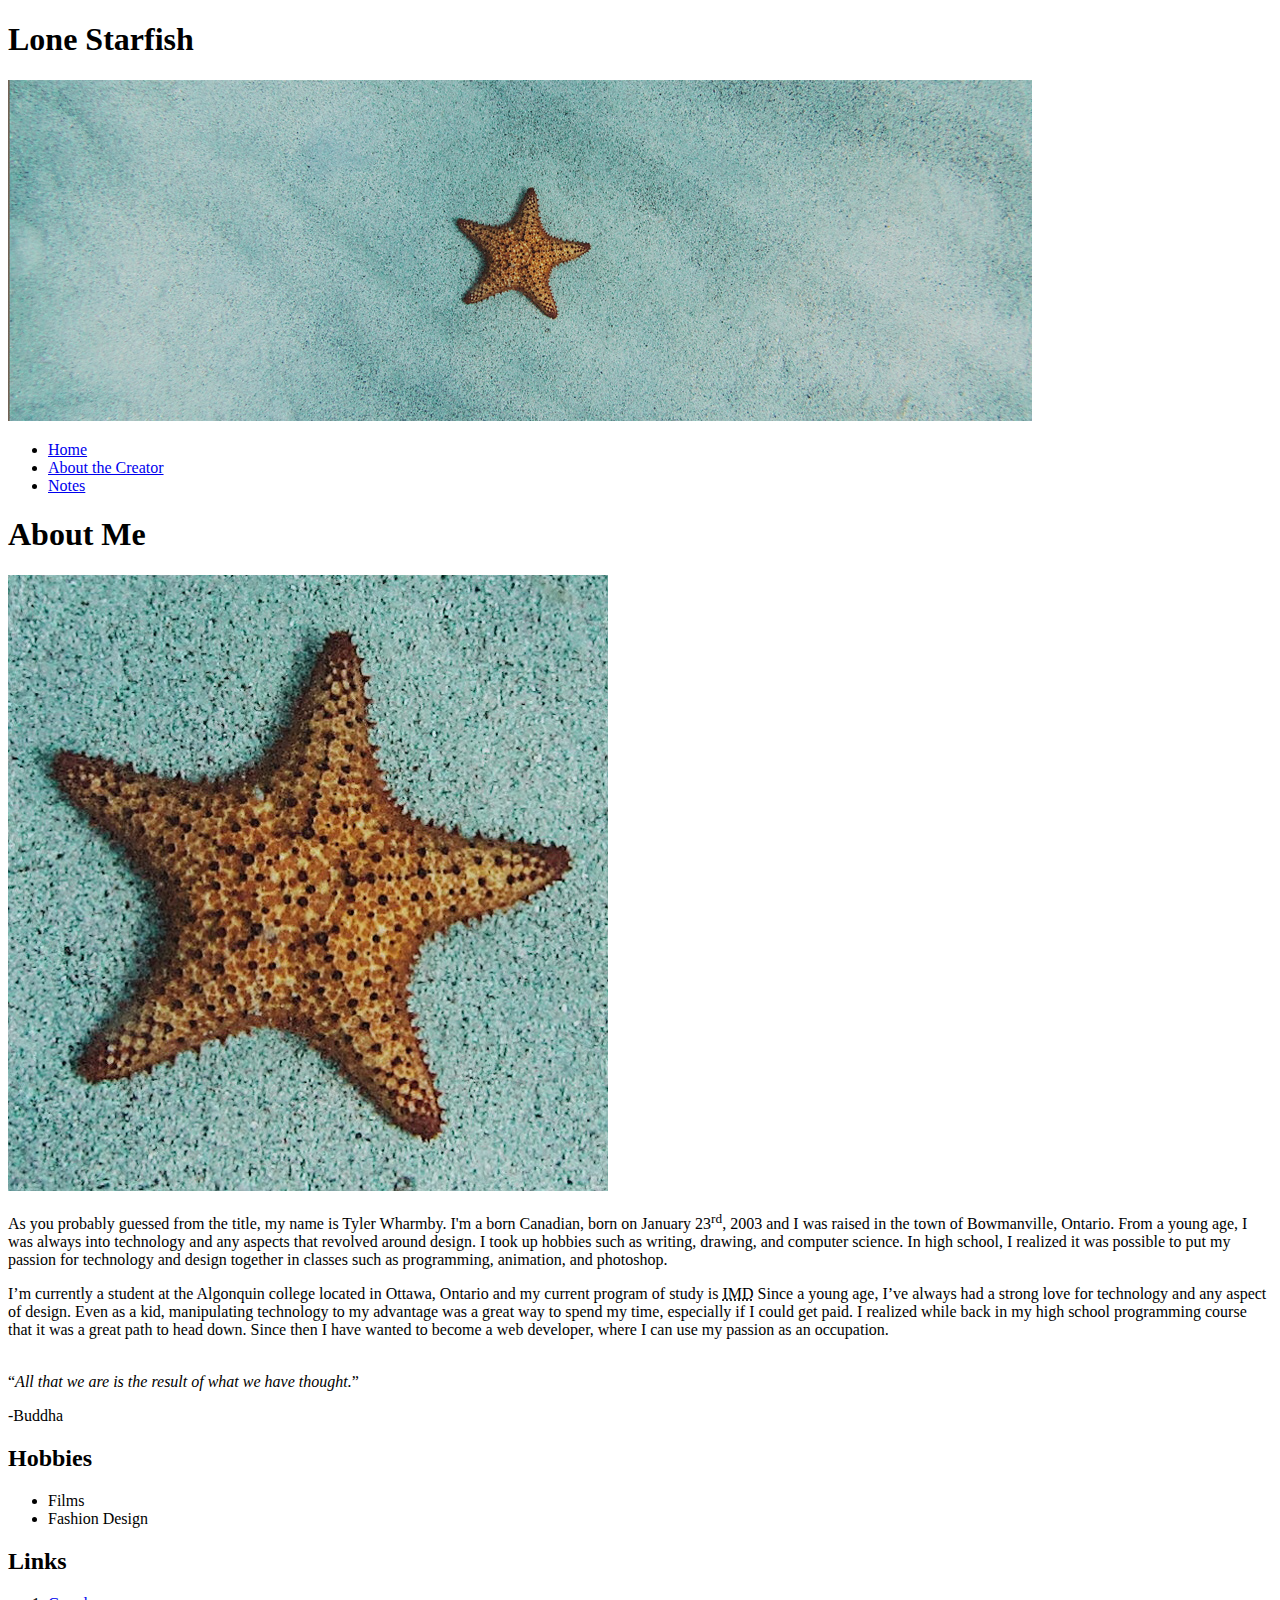
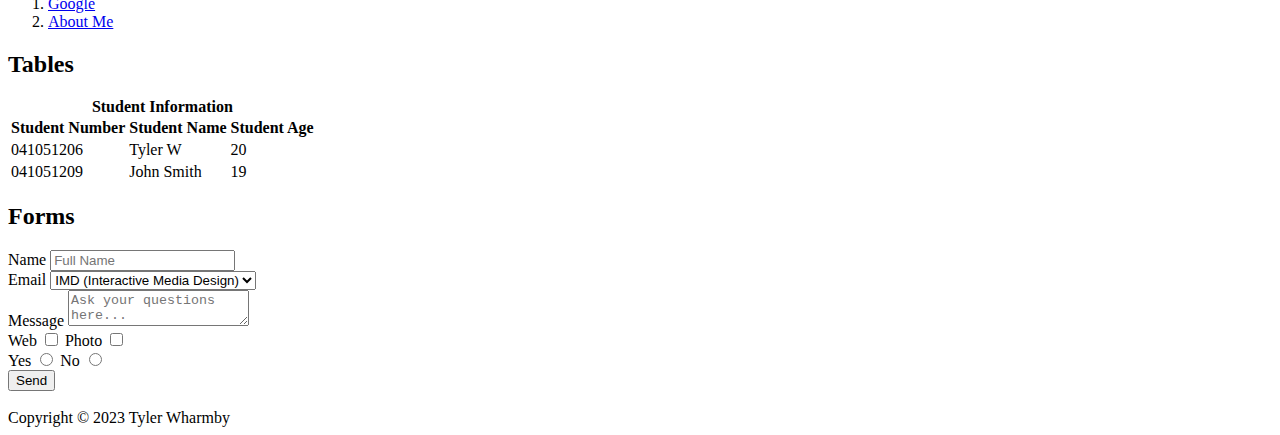
<file: Midterm Playground/MidtermTesting.html>
<!DOCTYPE html>
<html lang="en">

<head>
    <meta charset="UTF-8">
    <meta http-equiv="X-UA-Compatible" content="IE=edge">
    <meta name="viewport" content="width=device-width, initial-scale=1.0">
    <!-- <link rel="stylesheet" href="css/main.css"> -->
    <title>Midterm Playground</title>
</head>

<body>
    <header>
        <div class="container">
            <h1>Lone Starfish</h1>
          <img src="images/lone-starfish-wide.jpg" alt="starfish-wide">
        </div>
    </header>

    <nav><ul>
        <li><a href="index.html">Home</a></li>
        <li><a href="about.html">About the Creator</a></li>
        <li><a href="notes.html">Notes</a></li>
        
    </ul></nav>

    <!-- <main>
        <img src="images/me.JPG" alt="me">
    </main> -->

    <div>
        <section>
            <article>
                <h1>About Me</h1>
                
                <img src="images/lone-starfish.jpg" alt="starfish">

                <p>As you probably guessed from the title, my name is Tyler Wharmby. I'm a born Canadian, born on January 23<sup>rd</sup>, 2003 and I was raised in the town of Bowmanville, Ontario. From a young age, I was always into technology and any aspects that revolved around design. I took up hobbies such as writing, drawing, and computer science. In high school, I realized it was possible to put my passion for technology and design together in classes such as programming, animation, and photoshop.</p>

                <p>I’m currently a student at the Algonquin college located in Ottawa, Ontario and my current program of study is <abbr title="Interactive Media Design">IMD</abbr> Since a young age, I’ve always had a strong love for technology and any aspect of design. Even as a kid, manipulating technology to my advantage was a great way to spend my time, especially if I could get paid. I realized while back in my high school programming course that it was a great path to head down. Since then I have wanted to become a web developer, where I can use my passion as an occupation.</p> 

                <br>

                <q><em>All that we are is the result of what we have thought.</em></q><p>-Buddha</p>
            </article>
        </section>            
    </div>
    

    <div>
        <section>
            <article>
                <h2>Hobbies</h2>
                <ul>
                    <li>Films</li>
                    <li>Fashion Design</li>
                </ul>
            </article>
        </section>
    </div>


    <section>
            <h2>Links</h2>
            <ol>
                <li><a href="https://google.ca" target="_blank">Google</a></li>
                <li><a href="about.html">About Me</a></li>
            </ol>

    </section>

    <section>
        <h2>Tables</h2>
        <table>
            <caption><strong>Student Information</strong></caption>
            <thead>
                <tr><th>Student Number</th><th>Student Name</th><th>Student Age</th>
            </thead>
            <tbody>
                <tr>
                    <td>041051206</td><td>Tyler W</td><td>20</td>
                </tr>
                <tr>
                    <td>041051209</td><td>John Smith</td><td>19</td>
                </tr>
            </tbody>
        </table>
    </section>

    <section>
        <h2>Forms</h2>
        <form action="about.html" method="get">
            <div>
                <label for="firstname">Name</label>
                <input id="firstname" type="text" name="fname" placeholder="Full Name">
            </div>

            <div>
                <label for="program">Email</label>
                <select name="program" id="program">
                    <option id="imd">IMD (Interactive Media Design)</option>
                    <option id="gd">Graphic Design</option>
                </select>
            </div>

            <div>
                <label for="questions">Message</label>
                <textarea name="questions" id="questions" placeholder="Ask your questions here..."></textarea>
            </div>

            <div>
                <label for="web">Web</label>
                <input type="checkbox" id="web" name="web">
                <label for="photo">Photo</label>
                <input type="checkbox" id="photo" name="photo">
            </div>
            
            <div>
                <label for="yes">Yes</label>
                <input type="radio" id="yes" name="contact" value="yes">
                <label for="no">No</label>
                <input type="radio" id="no" name="contact" value="no">
            </div>
            <button type="Submit">Send</button>

        </form>
    </section>
    
    <footer>
        <br>
        Copyright &copy; 2023 Tyler Wharmby
    </footer>
</body>

</html>
</file>
<file: midterm/css/main.css>
/* CSS */


/* Applies Elements to Entire Code */
* {
    font-family: Arial, Helvetica, sans-serif;
}

body {
	line-height: 1;
	background-color: #AAD4CF;
}

article {
    padding-left: 1%;
}

article p {
    padding-left: 38%;
}

h1{
    position: absolute;
    top: 30%;
    background-color: none;
    width: 100%;
    text-align: center;
    color: white;  
    font-family:Arial, Helvetica, sans-serif;
    font-weight: 525;
}

.container{
    position: relative;
}

.wrapper {
    width: 700px;
    margin: auto;
    background-color: #D4E9E7;
}

img{
    max-width: 100%;
    height: auto;
}

header {
    position: fixed;
    width: 100%;
    top: 0;
    left: 0;
    background-color: none;
    color: black;
    z-index: 2;
}

nav li:hover {
background-color: #555;
}

nav li {
    display: inline-block;
    width: 32%;
    text-align: center;
}

nav li a {
    display: block;
    color: black;
    padding: 8px 16px;
    text-decoration: none;
    font-family: Arial, Helvetica, sans-serif;
  }

nav li:nth-child(2){
    border-left: 1px solid gray;
    border-right: 1px solid gray;
}

article img {
    width: 250px;
    float: left;
}

form {
    border: 1px solid black;
}

textarea {
    resize: none;
}

h2 section{
    padding-left: 20%;
}

footer {
    text-align: right;
}
</file>
<file: final project/main.css>
/* http://meyerweb.com/eric/tools/css/reset/ 
   v2.0 | 20110126
   License: none (public domain)
*/

html, body, div, span, applet, object, iframe,
h1, h2, h3, h4, h5, h6, p, blockquote, pre,
a, abbr, acronym, address, big, cite, code,
del, dfn, em, img, ins, kbd, q, s, samp,
small, strike, strong, sub, sup, tt, var,
b, u, i, center,
dl, dt, dd, ol, ul, li,
fieldset, form, label, legend,
table, caption, tbody, tfoot, thead, tr, th, td,
article, aside, canvas, details, embed, 
figure, figcaption, footer, header, hgroup, 
menu, nav, output, ruby, section, summary,
time, mark, audio, video {
	margin: 0;
	padding: 0;
	border: 0;
	font-size: 100%;
	font: inherit;
	vertical-align: baseline;
}

/* HTML5 display-role reset for older browsers */
article, aside, details, figcaption, figure, 
footer, header, hgroup, menu, nav, section {
	display: block;
}

ol, ul {
	list-style: none;
}

blockquote, q {
	quotes: none;
}

blockquote:before, blockquote:after,
q:before, q:after {
	content: '';
	content: none;
}

table {
	border-collapse: collapse; 
	border-spacing: 0;
}

/* "*" Applies Elements to Everything */
* {
    box-sizing: border-box;
}
</file>
<file: final-project/main.css>
/* http://meyerweb.com/eric/tools/css/reset/ 
   v2.0 | 20110126
   License: none (public domain)
*/

html, body, div, span, applet, object, iframe,
h1, h2, h3, h4, h5, h6, p, blockquote, pre,
a, abbr, acronym, address, big, cite, code,
del, dfn, em, img, ins, kbd, q, s, samp,
small, strike, strong, sub, sup, tt, var,
b, u, i, center,
dl, dt, dd, ol, ul, li,
fieldset, form, label, legend,
table, caption, tbody, tfoot, thead, tr, th, td,
article, aside, canvas, details, embed, 
figure, figcaption, footer, header, hgroup, 
menu, nav, output, ruby, section, summary,
time, mark, audio, video {
	margin: 0;
	padding: 0;
	border: 0;
	font-size: 100%;
	font: inherit;
	vertical-align: baseline;
}

/* HTML5 display-role reset for older browsers */
article, aside, details, figcaption, figure, 
footer, header, hgroup, menu, nav, section {
	display: block;
}

ol, ul {
	list-style: none;
}

blockquote, q {
	quotes: none;
}

blockquote:before, blockquote:after,
q:before, q:after {
	content: '';
	content: none;
}

table {
	border-collapse: collapse; 
	border-spacing: 0;
}


/* "*" Applies Elements to Everything */
* {
  box-sizing: border-box;
}

header {
  color: black;
  text-align: left;
}

body {
  background-color: #F5F1E8;
  font-size: 2rem;
}

.container {
  position: relative;
  text-align: center;
  color: white;
}

.wrapper {
  width: 1000px;
  margin: auto;
  background-color: #FFE6AC;
}

.wrapper h2 {
  font-size: xx-large;
}

.wrapper section{
  background-color: white;
  font-family: Arial, Helvetica, sans-serif;
}

.wrapper section h2{
  font-weight: bold;
}

.wrapper article {
  font-family: Arial, Helvetica, sans-serif;
}

.wrapper article h2{
  font-weight: bold;
}

.wrapper section button{
  background-color: black;
  color: #C78B07;
}

img {
  max-width: 100%;
  height: auto;
}

/* DESKTOP: Centers Content When Screen Size Matches 1000px */
@media screen and (min-width: 1000px) {
  body {
      font-size: 1rem;
  }
}
</file>
